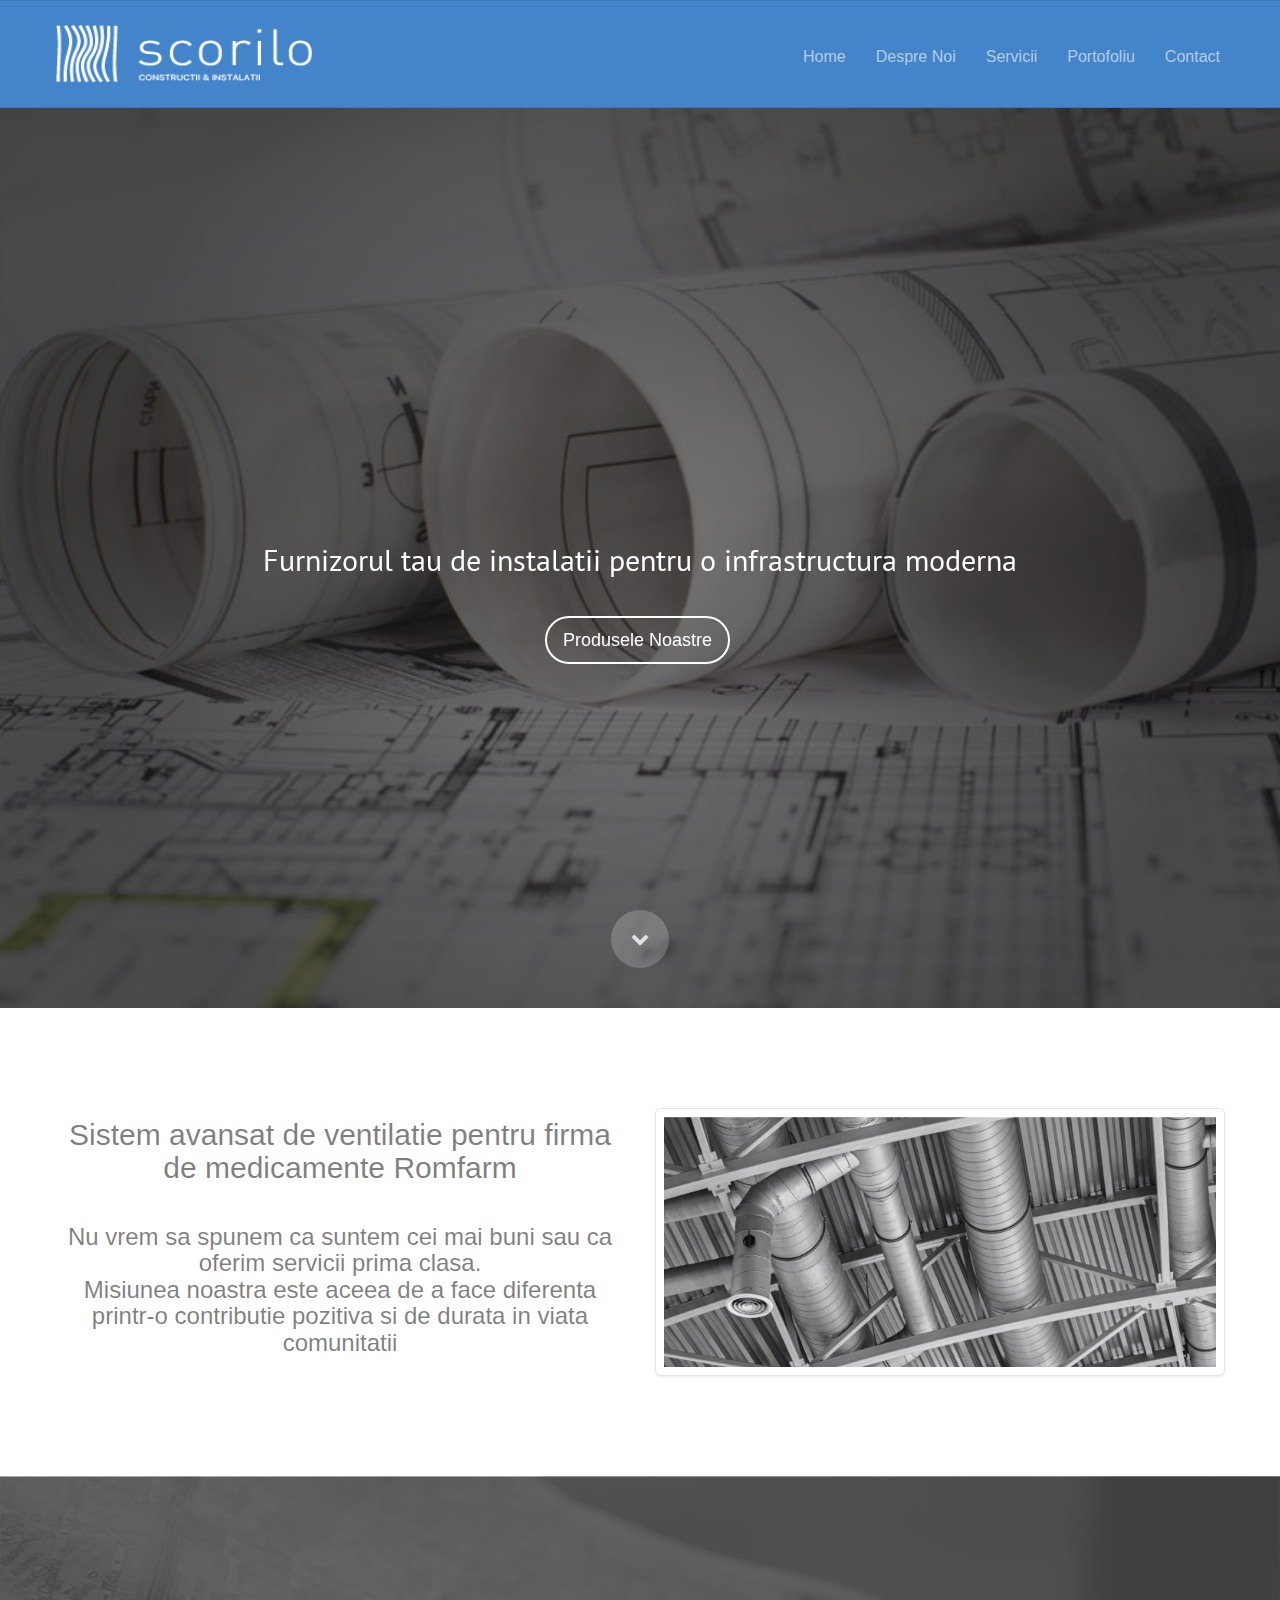
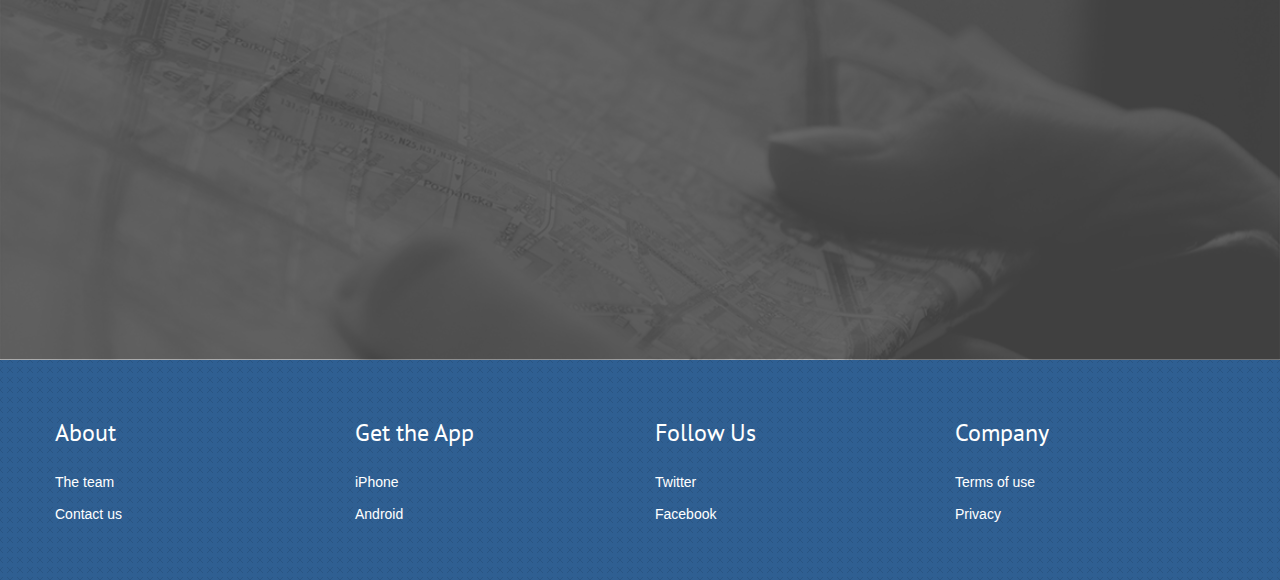
<file: index.html>
<!doctype html>
<html>
<head>
    <meta charset="utf-8">
    <meta name="keywords" content="">
    <meta name="description" content="">
    <meta name="viewport" content="width=device-width, initial-scale=1, user-scalable=0">
    <link rel="shortcut icon" type="image/png" href="favicon.png">
    
	<link rel="stylesheet" type="text/css" href="./css/bootstrap.min.css">
	<link rel="stylesheet" type="text/css" href="style.css">
	<link rel="stylesheet" href="./css/animate.min.css"><link rel="stylesheet" href="./css/font-awesome.min.css"><link href='https://fonts.googleapis.com/css?family=PT+Sans&subset=latin,latin-ext' rel='stylesheet' type='text/css'>
    
	<script src="./js/jquery-2.1.0.min.js"></script>
	<script src="./js/bootstrap.min.js"></script>
	<script src="./js/blocs.min.js"></script>
    <title>Home</title>

    
<!-- Google Analytics -->
 
<!-- Google Analytics END -->
    
</head>
<body>
<!-- Main container -->
<div class="page-container">
    
<!-- bloc-0 -->
<div class="bloc bgc-tufts-blue d-bloc b-divider" id="bloc-0">
	<div class="container bloc-sm">
		<nav class="navbar row">
			<div class="navbar-header">
				<a class="navbar-brand" href="index.html"><img src="img/logo_for_black_header.png" alt="logo" height="58" width="256" /></a>
				<button id="nav-toggle" type="button" class="ui-navbar-toggle navbar-toggle" data-toggle="collapse" data-target=".navbar-1">
					<span class="sr-only">Toggle navigation</span><span class="icon-bar"></span><span class="icon-bar"></span><span class="icon-bar"></span>
				</button>
			</div>
			<div class="collapse navbar-collapse navbar-1 nav-special fullscreen-nav">
				<ul class="site-navigation nav navbar-nav">
					<li>
						<a href="index.html">Home</a>
					</li>
					<li>
						<a href="despre-noi.html">Despre Noi</a>
					</li>
					<li>
						<a href="servicii.html">Servicii</a>
					</li>
					<li>
						<a href="portofoliu.html">Portofoliu</a>
					</li>
					<li>
						<a href="contact.html">Contact</a>
					</li>
				</ul>
			</div>
		</nav>
	</div>
</div>
<!-- bloc-0 END -->

<!-- bloc-1 -->
<div class="bloc bloc-fill-screen bg-first-box-image-min-1 bloc-bg-texture texture-darken bgc-white l-bloc" id="bloc-1">
	<div class="container fill-bloc-top-edge">
		<nav class="navbar row">
			<div class="navbar-header">
				<button id="nav-toggle" type="button" class="ui-navbar-toggle navbar-toggle" data-toggle="collapse" data-target=".navbar-1">
					<span class="sr-only">Toggle navigation</span><span class="icon-bar"></span><span class="icon-bar"></span><span class="icon-bar"></span>
				</button>
			</div>
			<div class="collapse navbar-collapse navbar-1">
			</div>
		</nav>
	</div>
	<div class="container">
		<div class="row">
			<div class="col-sm-12">
				<h1 class="text-center mountain-hero-text animated fadeInUp ">
					<br>
				</h1>
				<h3 class="text-center mg-lg mountain-hero-text-sub animated fadeInUp animDelay06, .animDelay04-hvr  tc-white">
					Furnizorul tau de instalatii pentru&nbsp;o infrastructura moderna<br>
				</h3>
				<div class="text-center">
					<a href="portofoliu.html" class="btn animated fadeIn animDelay1 btn-wire btn-rd btn-lg wire-btn-white">Produsele Noastre<br></a>
				</div>
			</div>
		</div>
	</div>
	<div class="container fill-bloc-bottom-edge">
		<div class="row">
			<div class="col-sm-12">
				<a id="scroll-hero" class="blocs-hero-btn-dwn" href="#"><span class="fa fa-chevron-down"></span></a>
			</div>
		</div>
	</div>
</div>
<!-- bloc-1 END -->

<!-- bloc-2 -->
<div class="bloc bgc-white l-bloc" id="bloc-2">
	<div class="container bloc-lg">
		<div class="row">
			<div class="col-sm-6 col-sm-push-6">
				<img src="img/scorilo_slide-min.jpg" class="img-responsive img-frame-md" />
			</div>
			<div class="col-sm-6 col-sm-pull-6">
				<h2 class="mg-lg text-center">
					Sistem avansat de ventilatie pentru firma de medicamente Romfarm
				</h2>
				<h3 class="mg-sm text-center">
					Nu vrem sa spunem ca suntem cei mai buni sau ca oferim servicii prima clasa.<br>Misiunea noastra este aceea de a face diferenta printr-o contributie pozitiva si de durata in viata comunitatii
				</h3>
			</div>
		</div>
	</div>
</div>
<!-- bloc-2 END -->

<!-- ScrollToTop Button -->
<a class="bloc-button btn btn-d scrollToTop" onclick="scrollToTarget('1')"><span class="fa fa-chevron-up"></span></a>
<!-- ScrollToTop Button END-->


<!-- Footer - bloc-22 -->
<div class="bloc bg-map-overlay bloc-bg-texture texture-darken b-divider bgc-white l-bloc" id="bloc-22">
	<div class="container bloc-lg">
		<div class="row">
			<div class="col-xs-12 col-md-8 col-md-offset-2">
				<h3 class="statement-bloc-text animated vanishIn  tc-white">
					Lucram cu pasiune in domeniul instalatiilor din 2007, acoperind totul de la instalatii sanitare, de incalzire, climatizare, ventilare, electronice, gaze naturale si canalizare <br><br>De fiecare data, reusim sa<br>venim in intampinarea nevoilor afacerii tale cu o gama larga de servicii. Personalul nostru calificat e gata sa raspunda intotdeauna cu promptitudine la nevoile si cerintelor afacerii tale <br><br>
				</h3>
			</div>
		</div>
	</div>
</div>
<!-- Footer - bloc-22 END -->

<!-- Footer - bloc-23 -->
<div class="bloc bg-crosses-l-bg bg-repeat bgc-lapis-lazuli d-bloc" id="bloc-23">
	<div class="container bloc-md">
		<div class="row">
			<div class="col-sm-3">
				<h3 class="mg-md bloc-mob-center-text  tc-white">
					About
				</h3><a href="index.html" class="a-btn a-block bloc-mob-center-text ltc-white">The team</a><a href="index.html" class="a-btn a-block bloc-mob-center-text ltc-white">Contact us</a>
			</div>
			<div class="col-sm-3">
				<h3 class="mg-md bloc-mob-center-text  tc-white">
					Get the App
				</h3><a href="index.html" class="a-btn a-block bloc-mob-center-text ltc-white">iPhone</a><a href="index.html" class="a-btn a-block bloc-mob-center-text ltc-white">Android</a>
			</div>
			<div class="col-sm-3">
				<h3 class="mg-md bloc-mob-center-text  tc-white">
					Follow Us
				</h3><a href="index.html" class="a-btn a-block bloc-mob-center-text ltc-white">Twitter</a><a href="index.html" class="a-btn a-block bloc-mob-center-text ltc-white">Facebook</a>
			</div>
			<div class="col-sm-3">
				<h3 class="mg-md bloc-mob-center-text  tc-white">
					Company
				</h3><a href="index.html" class="a-btn a-block bloc-mob-center-text ltc-white">Terms of use</a><a href="index.html" class="a-btn a-block bloc-mob-center-text ltc-white">Privacy</a>
			</div>
		</div>
	</div>
</div>
<!-- Footer - bloc-23 END -->

</div>
<!-- Main container END -->
    

</body>
</html>
</file>
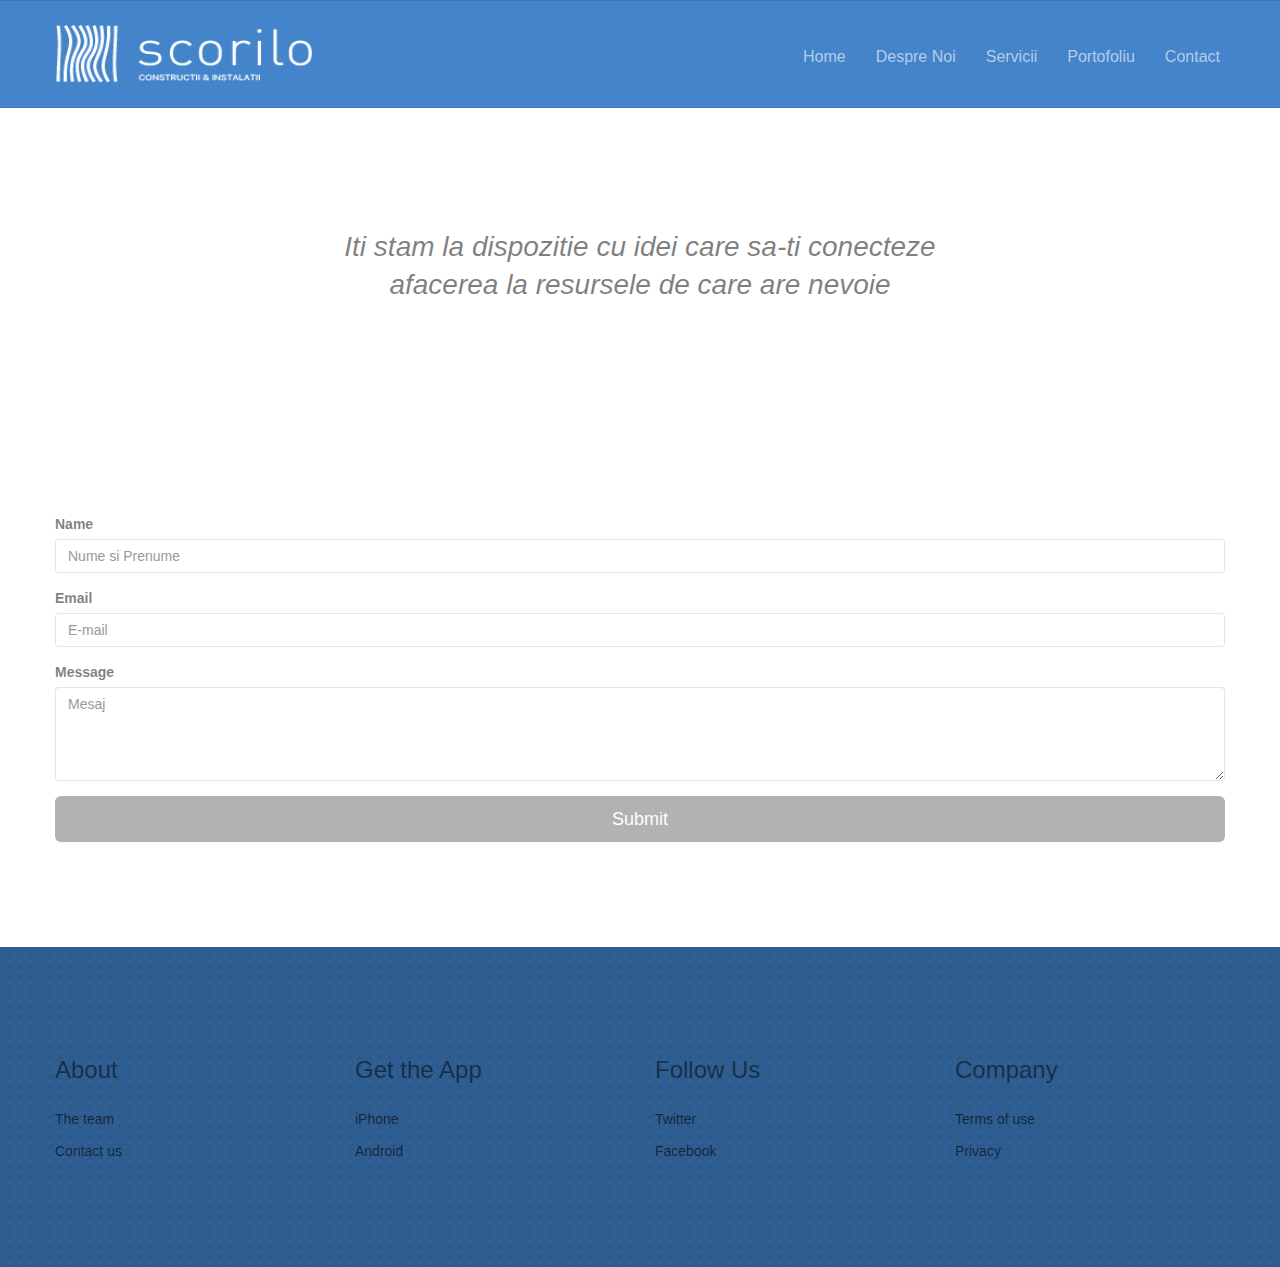
<file: contact.html>
<!doctype html>
<html>
<head>
    <meta charset="utf-8">
    <meta name="keywords" content="">
    <meta name="description" content="">
    <meta name="viewport" content="width=device-width, initial-scale=1, user-scalable=0">
    <link rel="shortcut icon" type="image/png" href="favicon.png">
    
	<link rel="stylesheet" type="text/css" href="./css/bootstrap.min.css">
	<link rel="stylesheet" type="text/css" href="style.css">
	<link rel="stylesheet" href="./css/animate.min.css"><link rel="stylesheet" href="./css/font-awesome.min.css"><link href='https://fonts.googleapis.com/css?family=PT+Sans&subset=latin,latin-ext' rel='stylesheet' type='text/css'>
    
	<script src="./js/jquery-2.1.0.min.js"></script>
	<script src="./js/bootstrap.min.js"></script>
	<script src="./js/blocs.min.js"></script>
	<script src="./js/jqBootstrapValidation.js"></script>
	<script src="./js/formHandler.js"></script>
    <title>Contact</title>

    
<!-- Google Analytics -->
 
<!-- Google Analytics END -->
    
</head>
<body>
<!-- Main container -->
<div class="page-container">
    
<!-- bloc-0 -->
<div class="bloc bgc-tufts-blue d-bloc b-divider" id="bloc-0">
	<div class="container bloc-sm">
		<nav class="navbar row">
			<div class="navbar-header">
				<a class="navbar-brand" href="index.html"><img src="img/logo_for_black_header.png" alt="logo" height="58" width="256" /></a>
				<button id="nav-toggle" type="button" class="ui-navbar-toggle navbar-toggle" data-toggle="collapse" data-target=".navbar-1">
					<span class="sr-only">Toggle navigation</span><span class="icon-bar"></span><span class="icon-bar"></span><span class="icon-bar"></span>
				</button>
			</div>
			<div class="collapse navbar-collapse navbar-1 nav-special fullscreen-nav">
				<ul class="site-navigation nav navbar-nav">
					<li>
						<a href="index.html">Home</a>
					</li>
					<li>
						<a href="despre-noi.html">Despre Noi</a>
					</li>
					<li>
						<a href="servicii.html">Servicii</a>
					</li>
					<li>
						<a href="portofoliu.html">Portofoliu</a>
					</li>
					<li>
						<a href="contact.html">Contact</a>
					</li>
				</ul>
			</div>
		</nav>
	</div>
</div>
<!-- bloc-0 END -->

<!-- bloc-19 -->
<div class="bloc bgc-white l-bloc" id="bloc-19">
	<div class="container bloc-lg">
		<div class="row">
			<div class="col-xs-12 col-md-8 col-md-offset-2">
				<h3 class="statement-bloc-text">
					Iti stam la dispozitie cu idei care sa-ti conecteze<br>afacerea la resursele de care are nevoie<br>
				</h3>
			</div>
		</div>
	</div>
</div>
<!-- bloc-19 END -->

<!-- bloc-20 -->
<div class="bloc bgc-white l-bloc" id="bloc-20">
	<div class="container bloc-lg">
		<div class="row">
			<div class="col-sm-12">
				<form id="form_1" novalidate success-msg="Your message has been sent." fail-msg="Sorry it seems that our mail server is not responding, Sorry for the inconvenience!">
					<div class="form-group">
						<label>
							Name
						</label>
						<input id="name" class="form-control" required placeholder="Nume si Prenume" />
					</div>
					<div class="form-group">
						<label>
							Email
						</label>
						<input id="email" class="form-control" type="email" required placeholder="E-mail" />
					</div>
					<div class="form-group">
						<label>
							Message
						</label><textarea id="message" class="form-control" rows="4" cols="50" required placeholder="Mesaj"></textarea>
					</div> 
					<button class="bloc-button btn btn-d btn-lg btn-block" type="submit">
						Submit
					</button>
				</form>
			</div>
		</div>
	</div>
</div>
<!-- bloc-20 END -->

<!-- bloc-21 -->
<div class="bloc bgc-lapis-lazuli bg-crosses-l-bg l-bloc bg-repeat " id="bloc-21">
	<div class="container bloc-lg">
		<div class="row">
			<div class="col-sm-3">
				<h3 class="mg-md bloc-mob-center-text">
					About
				</h3><a href="index.html" class="a-btn a-block bloc-mob-center-text">The team</a><a href="index.html" class="a-btn a-block bloc-mob-center-text">Contact us</a>
			</div>
			<div class="col-sm-3">
				<h3 class="mg-md bloc-mob-center-text">
					Get the App
				</h3><a href="index.html" class="a-btn a-block bloc-mob-center-text">iPhone</a><a href="index.html" class="a-btn a-block bloc-mob-center-text">Android</a>
			</div>
			<div class="col-sm-3">
				<h3 class="mg-md bloc-mob-center-text">
					Follow Us
				</h3><a href="index.html" class="a-btn a-block bloc-mob-center-text">Twitter</a><a href="index.html" class="a-btn a-block bloc-mob-center-text">Facebook</a>
			</div>
			<div class="col-sm-3">
				<h3 class="mg-md bloc-mob-center-text">
					Company
				</h3><a href="index.html" class="a-btn a-block bloc-mob-center-text">Terms of use</a><a href="index.html" class="a-btn a-block bloc-mob-center-text">Privacy</a>
			</div>
		</div>
	</div>
</div>
<!-- bloc-21 END -->

<!-- ScrollToTop Button -->
<a class="bloc-button btn btn-d scrollToTop" onclick="scrollToTarget('1')"><span class="fa fa-chevron-up"></span></a>
<!-- ScrollToTop Button END-->


</div>
<!-- Main container END -->
    

</body>
</html>
</file>
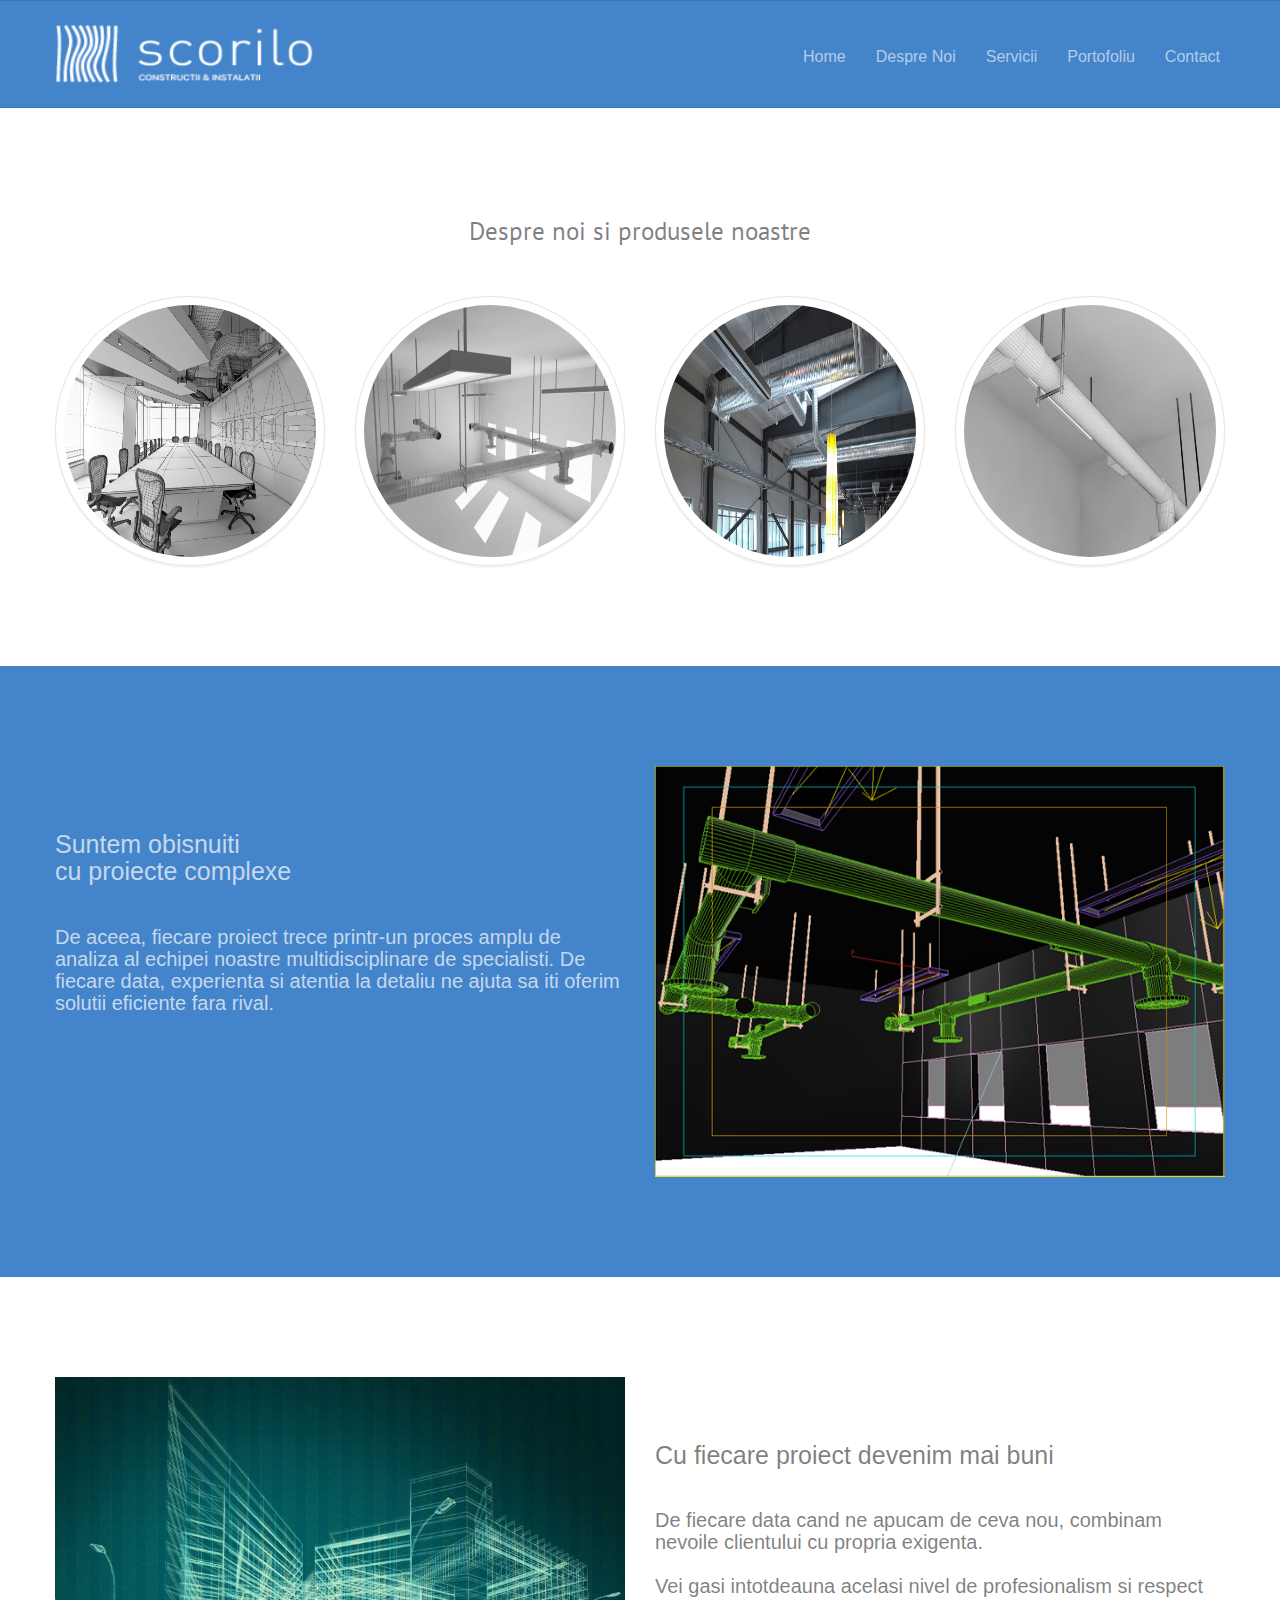
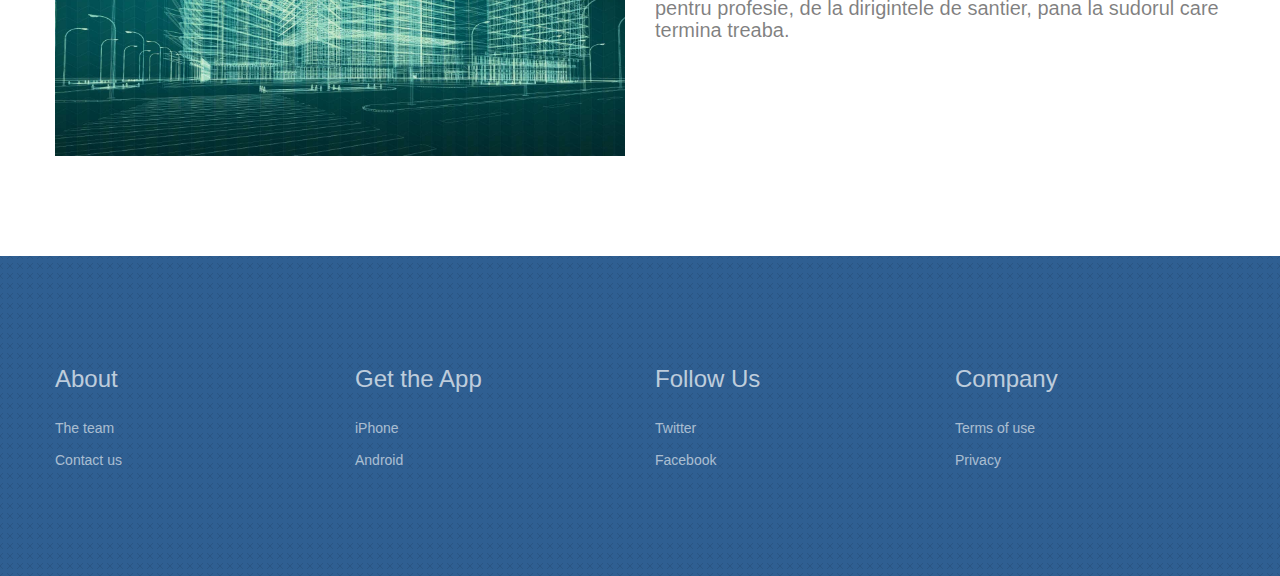
<file: despre-noi.html>
<!doctype html>
<html>
<head>
    <meta charset="utf-8">
    <meta name="keywords" content="">
    <meta name="description" content="">
    <meta name="viewport" content="width=device-width, initial-scale=1, user-scalable=0">
    <link rel="shortcut icon" type="image/png" href="favicon.png">
    
	<link rel="stylesheet" type="text/css" href="./css/bootstrap.min.css">
	<link rel="stylesheet" type="text/css" href="style.css">
	<link rel="stylesheet" href="./css/animate.min.css"><link rel="stylesheet" href="./css/font-awesome.min.css"><link href='https://fonts.googleapis.com/css?family=PT+Sans&subset=latin,latin-ext' rel='stylesheet' type='text/css'>
    
	<script src="./js/jquery-2.1.0.min.js"></script>
	<script src="./js/bootstrap.min.js"></script>
	<script src="./js/blocs.min.js"></script>
    <title>Despre-Noi</title>

    
<!-- Google Analytics -->
 
<!-- Google Analytics END -->
    
</head>
<body>
<!-- Main container -->
<div class="page-container">
    
<!-- bloc-3 -->
<div class="bloc b-divider bgc-tufts-blue d-bloc" id="bloc-3">
	<div class="container bloc-sm">
		<nav class="navbar row">
			<div class="navbar-header">
				<a class="navbar-brand animated zoomIn" href="index.html"><img src="img/logo_for_black_header.png" height="58" width="256" /></a>
				<button id="nav-toggle" type="button" class="ui-navbar-toggle navbar-toggle" data-toggle="collapse" data-target=".navbar-1">
					<span class="sr-only">Toggle navigation</span><span class="icon-bar"></span><span class="icon-bar"></span><span class="icon-bar"></span>
				</button>
			</div>
			<div class="collapse navbar-collapse navbar-1">
				<ul class="site-navigation nav navbar-nav">
					<li>
						<a href="index.html">Home</a>
					</li>
					<li>
						<a href="despre-noi.html">Despre Noi</a>
					</li>
					<li>
						<a href="servicii.html">Servicii</a>
					</li>
					<li>
						<a href="portofoliu.html">Portofoliu</a>
					</li>
					<li>
						<a href="contact.html">Contact</a>
					</li>
				</ul>
			</div>
		</nav>
	</div>
</div>
<!-- bloc-3 END -->

<!-- bloc-4 -->
<div class="bloc bgc-white l-bloc" id="bloc-4">
	<div class="container bloc-lg">
		<div class="row">
			<div class="col-sm-12">
				<h2 class="text-center mg-md ">
					Despre noi si produsele noastre
				</h2>
			</div>
		</div>
		<div class="row voffset">
			<div class="col-sm-3">
				<a href="#" data-lightbox="img/nr_AI40_004_wires_149.jpg" data-caption="Image description" data-gallery-id="gallery-1"><img src="img/nr_AI40_004_wires_149.jpg" class="img-circle img-frame-rd-md" height="270" width="270" alt="Sistem ventilatie" /></a>
			</div>
			<div class="col-sm-3">
				<a href="#" data-lightbox="img/ventilation-system-3d-model-max.jpg" data-caption="Image description" data-gallery-id="gallery-1"><img src="img/ventilation-system-3d-model-max.jpg" class="img-circle img-frame-rd-md animDelay02" width="270" height="270" alt="Sistem ventilatie" /></a>
			</div>
			<div class="col-sm-3">
				<a href="#" data-lightbox="img/start-ventilation-940x355.jpg" data-caption="Image description" data-gallery-id="gallery-1"><img src="img/start-ventilation-940x355.jpg" class="img-circle img-frame-rd-md flip-hvr animDelay04" height="270" width="270" alt="Sistem ventilatie" /></a>
			</div>
			<div class="col-sm-3">
				<a href="#" data-lightbox="img/ventilation-system-3d-model-max-2.jpg" data-caption="Image description" data-gallery-id="gallery-1"><img src="img/ventilation-system-3d-model-max-2.jpg" class="img-circle img-frame-rd-md shake-hvr animDelay06" width="270" height="270" alt="Sistem ventilatie" /></a>
			</div>
		</div>
	</div>
</div>
<!-- bloc-4 END -->

<!-- bloc-5 -->
<div class="bloc bgc-tufts-blue d-bloc" id="bloc-5">
	<div class="container bloc-lg">
		<div class="row">
			<div class="col-sm-6 col-sm-push-6">
				<img src="img/s501577404995205953_p566_i12_w640.jpeg" class="image-resize-mode" height="411" width="570" />
			</div>
			<div class="col-sm-6 col-sm-pull-6">
				<h2 class="mg-lg text-left ">
					<br> <br>Suntem obisnuiti<br>cu proiecte complexe<br>
				</h2>
				<h3 class="mg-sm text-left ">
					De aceea, fiecare proiect trece printr-un proces amplu de analiza al echipei noastre multidisciplinare de specialisti. De fiecare data, experienta si atentia la detaliu ne ajuta sa iti oferim solutii eficiente fara rival.
				</h3>
			</div>
		</div>
	</div>
</div>
<!-- bloc-5 END -->

<!-- bloc-6 -->
<div class="bloc bgc-white l-bloc" id="bloc-6">
	<div class="container bloc-lg">
		<div class="row">
			<div class="col-sm-6">
				<img src="img/background-plan.jpg" class="img-responsive" />
			</div>
			<div class="col-sm-6">
				<h2 class="mg-lg ">
					<br> <br>Cu fiecare proiect&nbsp;devenim mai buni<br>
				</h2>
				<h3 class="mg-sm ">
					De fiecare data cand ne apucam de ceva nou, combinam nevoile clientului cu propria exigenta. <br> <br>Vei gasi intotdeauna acelasi nivel de profesionalism si respect pentru profesie, de la dirigintele de santier, pana la sudorul care termina treaba.
				</h3>
			</div>
		</div>
	</div>
</div>
<!-- bloc-6 END -->

<!-- bloc-7 -->
<div class="bloc bg-crosses-l-bg bg-repeat bgc-lapis-lazuli d-bloc" id="bloc-7">
	<div class="container bloc-lg">
		<div class="row">
			<div class="col-sm-3">
				<h3 class="mg-md bloc-mob-center-text">
					About
				</h3><a href="index.html" class="a-btn a-block bloc-mob-center-text">The team</a><a href="index.html" class="a-btn a-block bloc-mob-center-text">Contact us</a>
			</div>
			<div class="col-sm-3">
				<h3 class="mg-md bloc-mob-center-text">
					Get the App
				</h3><a href="index.html" class="a-btn a-block bloc-mob-center-text">iPhone</a><a href="index.html" class="a-btn a-block bloc-mob-center-text">Android</a>
			</div>
			<div class="col-sm-3">
				<h3 class="mg-md bloc-mob-center-text">
					Follow Us
				</h3><a href="index.html" class="a-btn a-block bloc-mob-center-text">Twitter</a><a href="index.html" class="a-btn a-block bloc-mob-center-text">Facebook</a>
			</div>
			<div class="col-sm-3">
				<h3 class="mg-md bloc-mob-center-text">
					Company
				</h3><a href="index.html" class="a-btn a-block bloc-mob-center-text">Terms of use</a><a href="index.html" class="a-btn a-block bloc-mob-center-text">Privacy</a>
			</div>
		</div>
	</div>
</div>
<!-- bloc-7 END -->

<!-- ScrollToTop Button -->
<a class="bloc-button btn btn-d scrollToTop" onclick="scrollToTarget('1')"><span class="fa fa-chevron-up"></span></a>
<!-- ScrollToTop Button END-->


</div>
<!-- Main container END -->
    

</body>
</html>
</file>
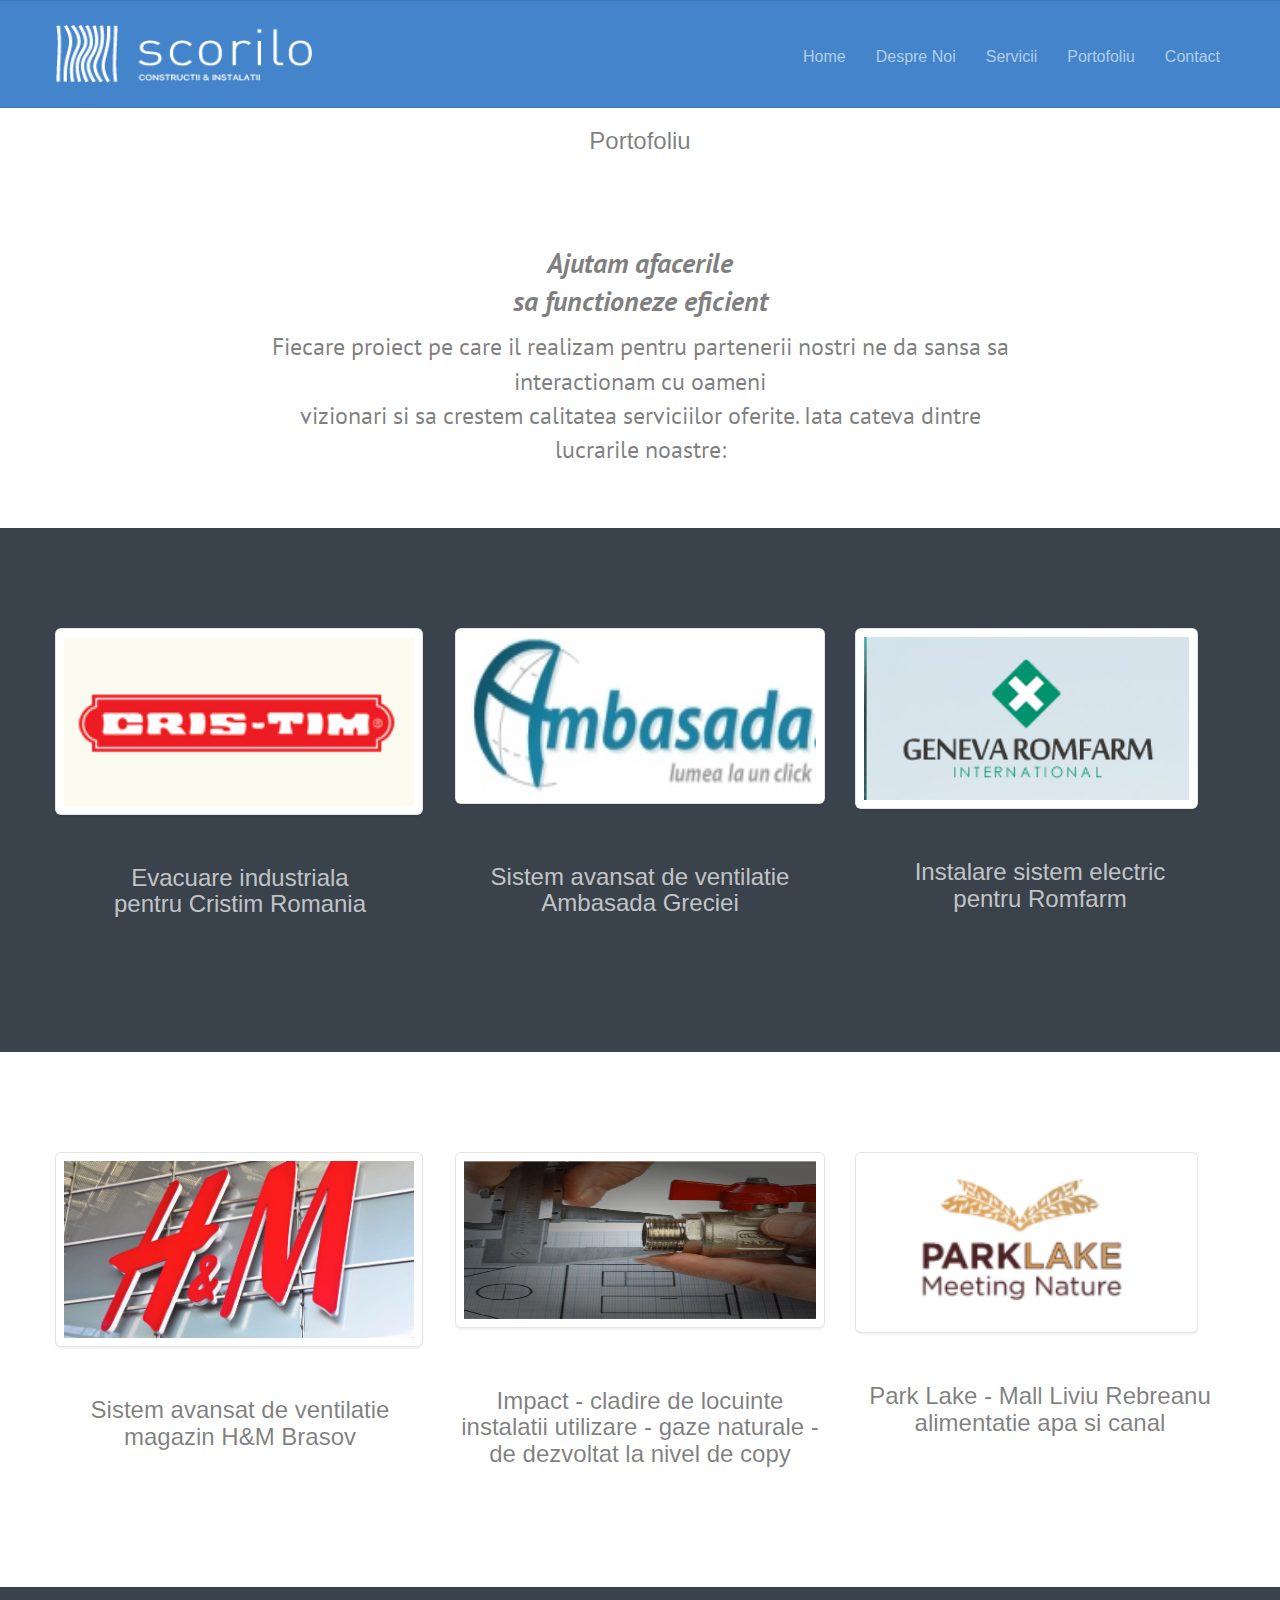
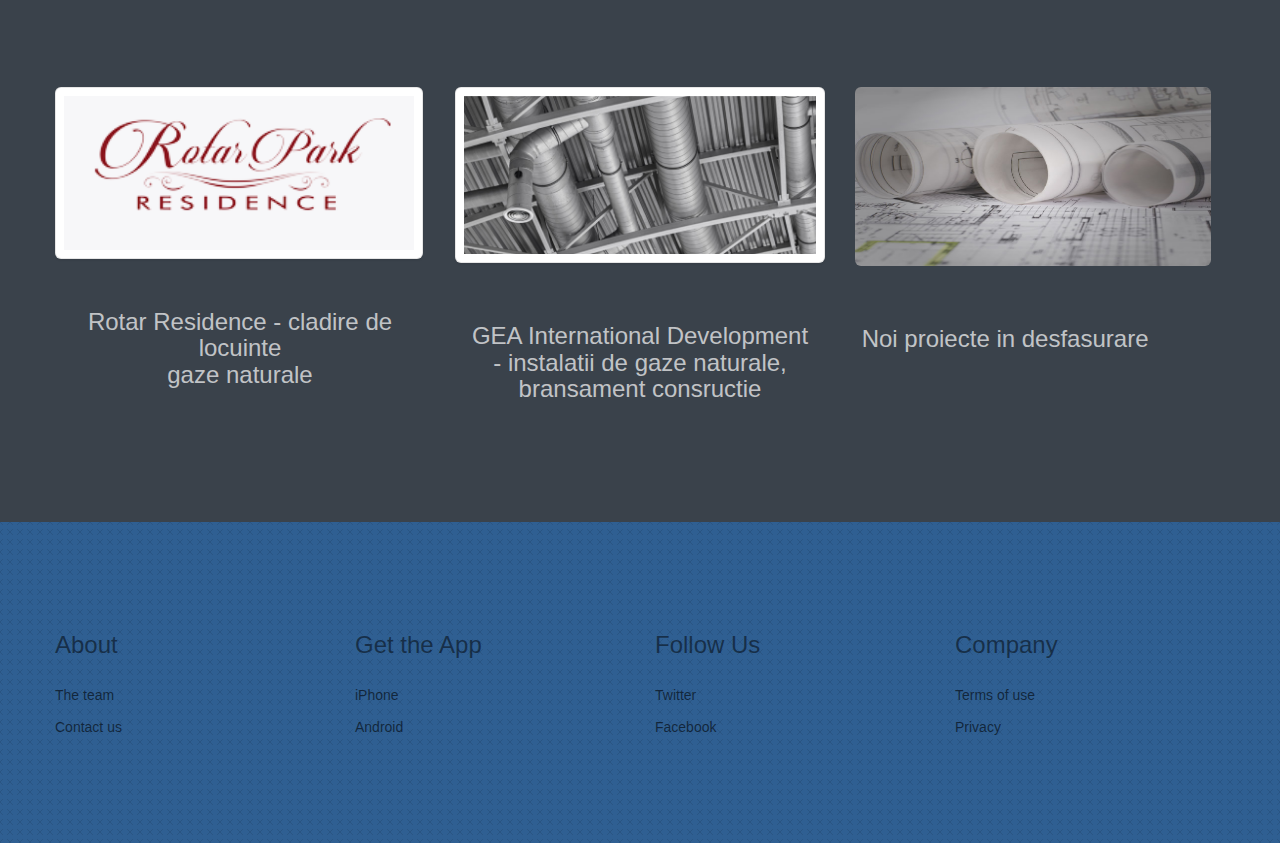
<file: portofoliu.html>
<!doctype html>
<html>
<head>
    <meta charset="utf-8">
    <meta name="keywords" content="">
    <meta name="description" content="">
    <meta name="viewport" content="width=device-width, initial-scale=1, user-scalable=0">
    <link rel="shortcut icon" type="image/png" href="favicon.png">
    
	<link rel="stylesheet" type="text/css" href="./css/bootstrap.min.css">
	<link rel="stylesheet" type="text/css" href="style.css">
	<link rel="stylesheet" href="./css/animate.min.css"><link rel="stylesheet" href="./css/font-awesome.min.css"><link href='https://fonts.googleapis.com/css?family=PT+Sans&subset=latin,latin-ext' rel='stylesheet' type='text/css'>
    
	<script src="./js/jquery-2.1.0.min.js"></script>
	<script src="./js/bootstrap.min.js"></script>
	<script src="./js/blocs.min.js"></script>
    <title>Portofoliu</title>

    
<!-- Google Analytics -->
 
<!-- Google Analytics END -->
    
</head>
<body>
<!-- Main container -->
<div class="page-container">
    
<!-- bloc-0 -->
<div class="bloc bgc-tufts-blue d-bloc b-divider" id="bloc-0">
	<div class="container bloc-sm">
		<nav class="navbar row">
			<div class="navbar-header">
				<a class="navbar-brand" href="index.html"><img src="img/logo_for_black_header.png" alt="logo" height="58" width="256" /></a>
				<button id="nav-toggle" type="button" class="ui-navbar-toggle navbar-toggle" data-toggle="collapse" data-target=".navbar-1">
					<span class="sr-only">Toggle navigation</span><span class="icon-bar"></span><span class="icon-bar"></span><span class="icon-bar"></span>
				</button>
			</div>
			<div class="collapse navbar-collapse navbar-1 nav-special fullscreen-nav">
				<ul class="site-navigation nav navbar-nav">
					<li>
						<a href="index.html">Home</a>
					</li>
					<li>
						<a href="despre-noi.html">Despre Noi</a>
					</li>
					<li>
						<a href="servicii.html">Servicii</a>
					</li>
					<li>
						<a href="portofoliu.html">Portofoliu</a>
					</li>
					<li>
						<a href="contact.html">Contact</a>
					</li>
				</ul>
			</div>
		</nav>
	</div>
</div>
<!-- bloc-0 END -->

<!-- bloc-13 -->
<div class="bloc bgc-white l-bloc" id="bloc-13">
	<div class="container bloc-sm">
		<div class="row">
			<div class="col-sm-12">
				<h3 class="text-center mg-clear">
					Portofoliu
				</h3>
			</div>
		</div>
	</div>
</div>
<!-- bloc-13 END -->

<!-- bloc-14 -->
<div class="bloc bgc-white l-bloc" id="bloc-14">
	<div class="container bloc-md">
		<div class="row">
			<div class="col-xs-12 col-md-8 col-md-offset-2">
				<h3 class="statement-bloc-text ">
					<strong>Ajutam afacerile<br>sa functioneze eficient</strong><br>
				</h3>
				<p class="text-center ">
					Fiecare proiect pe care il realizam pentru partenerii nostri ne da sansa sa interactionam cu oameni<br>vizionari si sa crestem calitatea serviciilor oferite. Iata cateva dintre lucrarile noastre:<br>
				</p>
			</div>
		</div>
	</div>
</div>
<!-- bloc-14 END -->

<!-- bloc-15 -->
<div class="bloc bg-repeat bgc-charcoal d-bloc" id="bloc-15">
	<div class="container bloc-lg">
		<div class="row">
			<div class="col-sm-4">
				<img src="img/Screen%20Shot%202017-02-17%20at%2011.34.40%20PM.png" class="img-responsive mg-lg img-frame-md" height="179" width="368" />
				<h3 class="mg-md text-center">
					Evacuare industriala<br>pentru Cristim Romania<br>
				</h3>
			</div>
			<div class="col-sm-4">
				<img src="img/Screen%20Shot%202017-02-17%20at%2011.33.17%20PM.png" class="mg-lg img-frame-md" height="176" width="370" />
				<h3 class="mg-md text-center">
					Sistem avansat de ventilatie<br>Ambasada Greciei<br>
				</h3>
			</div>
			<div class="col-sm-4">
				<img src="img/Screen%20Shot%202017-02-17%20at%2011.29.32%20PM.png" class="img-responsive mg-lg img-frame-md" height="170" width="343" />
				<h3 class="text-center mg-lg">
					Instalare sistem electric<br>pentru Romfarm<br>
				</h3>
			</div>
		</div>
	</div>
</div>
<!-- bloc-15 END -->

<!-- bloc-16 -->
<div class="bloc bgc-white l-bloc" id="bloc-16">
	<div class="container bloc-lg">
		<div class="row">
			<div class="col-sm-4">
				<img src="img/Screen%20Shot%202017-02-18%20at%2012.03.47%20AM.png" class="img-responsive mg-lg img-frame-md" height="179" width="368" />
				<h3 class="mg-md text-center">
					Sistem avansat de ventilatie<br>magazin H&amp;M Brasov<br>
				</h3>
			</div>
			<div class="col-sm-4">
				<img src="img/evacuare_industriala_bg-min.jpg" class="mg-lg img-frame-md" height="176" width="370" />
				<h3 class="mg-md text-center">
					Impact - cladire de locuinte<br>instalatii utilizare - gaze naturale - de dezvoltat la nivel de copy<br>
				</h3>
			</div>
			<div class="col-sm-4">
				<img src="img/Screen%20Shot%202017-02-18%20at%2012.07.39%20AM.png" class="img-responsive mg-lg img-frame-md" height="170" width="343" />
				<h3 class="text-center mg-lg">
					Park Lake - Mall Liviu Rebreanu<br>alimentatie apa si canal<br>
				</h3>
			</div>
		</div>
	</div>
</div>
<!-- bloc-16 END -->

<!-- bloc-17 -->
<div class="bloc bgc-charcoal d-bloc" id="bloc-17">
	<div class="container bloc-lg">
		<div class="row">
			<div class="col-sm-4">
				<img src="img/Screen%20Shot%202017-02-18%20at%2012.09.47%20AM.png" class="img-responsive mg-lg img-frame-md" height="179" width="368" />
				<h3 class="mg-md text-center">
					Rotar Residence - cladire de locuinte<br>gaze naturale<br>
				</h3>
			</div>
			<div class="col-sm-4">
				<img src="img/scorilo_slide-min.jpg" class="mg-lg img-frame-md" height="176" width="370" />
				<h3 class="mg-md text-center">
					GEA International Development<br>- instalatii de gaze naturale, bransament consructie<br>
				</h3>
			</div>
			<div class="col-sm-4">
				<img src="img/first_box_image-min-1.jpg" class="mg-lg img-rd" height="179" width="356" />
				<h3 class="mg-md">
					&nbsp;Noi proiecte in desfasurare
				</h3>
			</div>
		</div>
	</div>
</div>
<!-- bloc-17 END -->

<!-- bloc-18 -->
<div class="bloc bgc-lapis-lazuli bg-crosses-l-bg l-bloc bg-repeat" id="bloc-18">
	<div class="container bloc-lg">
		<div class="row">
			<div class="col-sm-3">
				<h3 class="mg-md bloc-mob-center-text">
					About
				</h3><a href="index.html" class="a-btn a-block bloc-mob-center-text">The team</a><a href="index.html" class="a-btn a-block bloc-mob-center-text">Contact us</a>
			</div>
			<div class="col-sm-3">
				<h3 class="mg-md bloc-mob-center-text">
					Get the App
				</h3><a href="index.html" class="a-btn a-block bloc-mob-center-text">iPhone</a><a href="index.html" class="a-btn a-block bloc-mob-center-text">Android</a>
			</div>
			<div class="col-sm-3">
				<h3 class="mg-md bloc-mob-center-text">
					Follow Us
				</h3><a href="index.html" class="a-btn a-block bloc-mob-center-text">Twitter</a><a href="index.html" class="a-btn a-block bloc-mob-center-text">Facebook</a>
			</div>
			<div class="col-sm-3">
				<h3 class="mg-md bloc-mob-center-text">
					Company
				</h3><a href="index.html" class="a-btn a-block bloc-mob-center-text">Terms of use</a><a href="index.html" class="a-btn a-block bloc-mob-center-text">Privacy</a>
			</div>
		</div>
	</div>
</div>
<!-- bloc-18 END -->

<!-- ScrollToTop Button -->
<a class="bloc-button btn btn-d scrollToTop" onclick="scrollToTarget('1')"><span class="fa fa-chevron-up"></span></a>
<!-- ScrollToTop Button END-->


</div>
<!-- Main container END -->
    

</body>
</html>
</file>
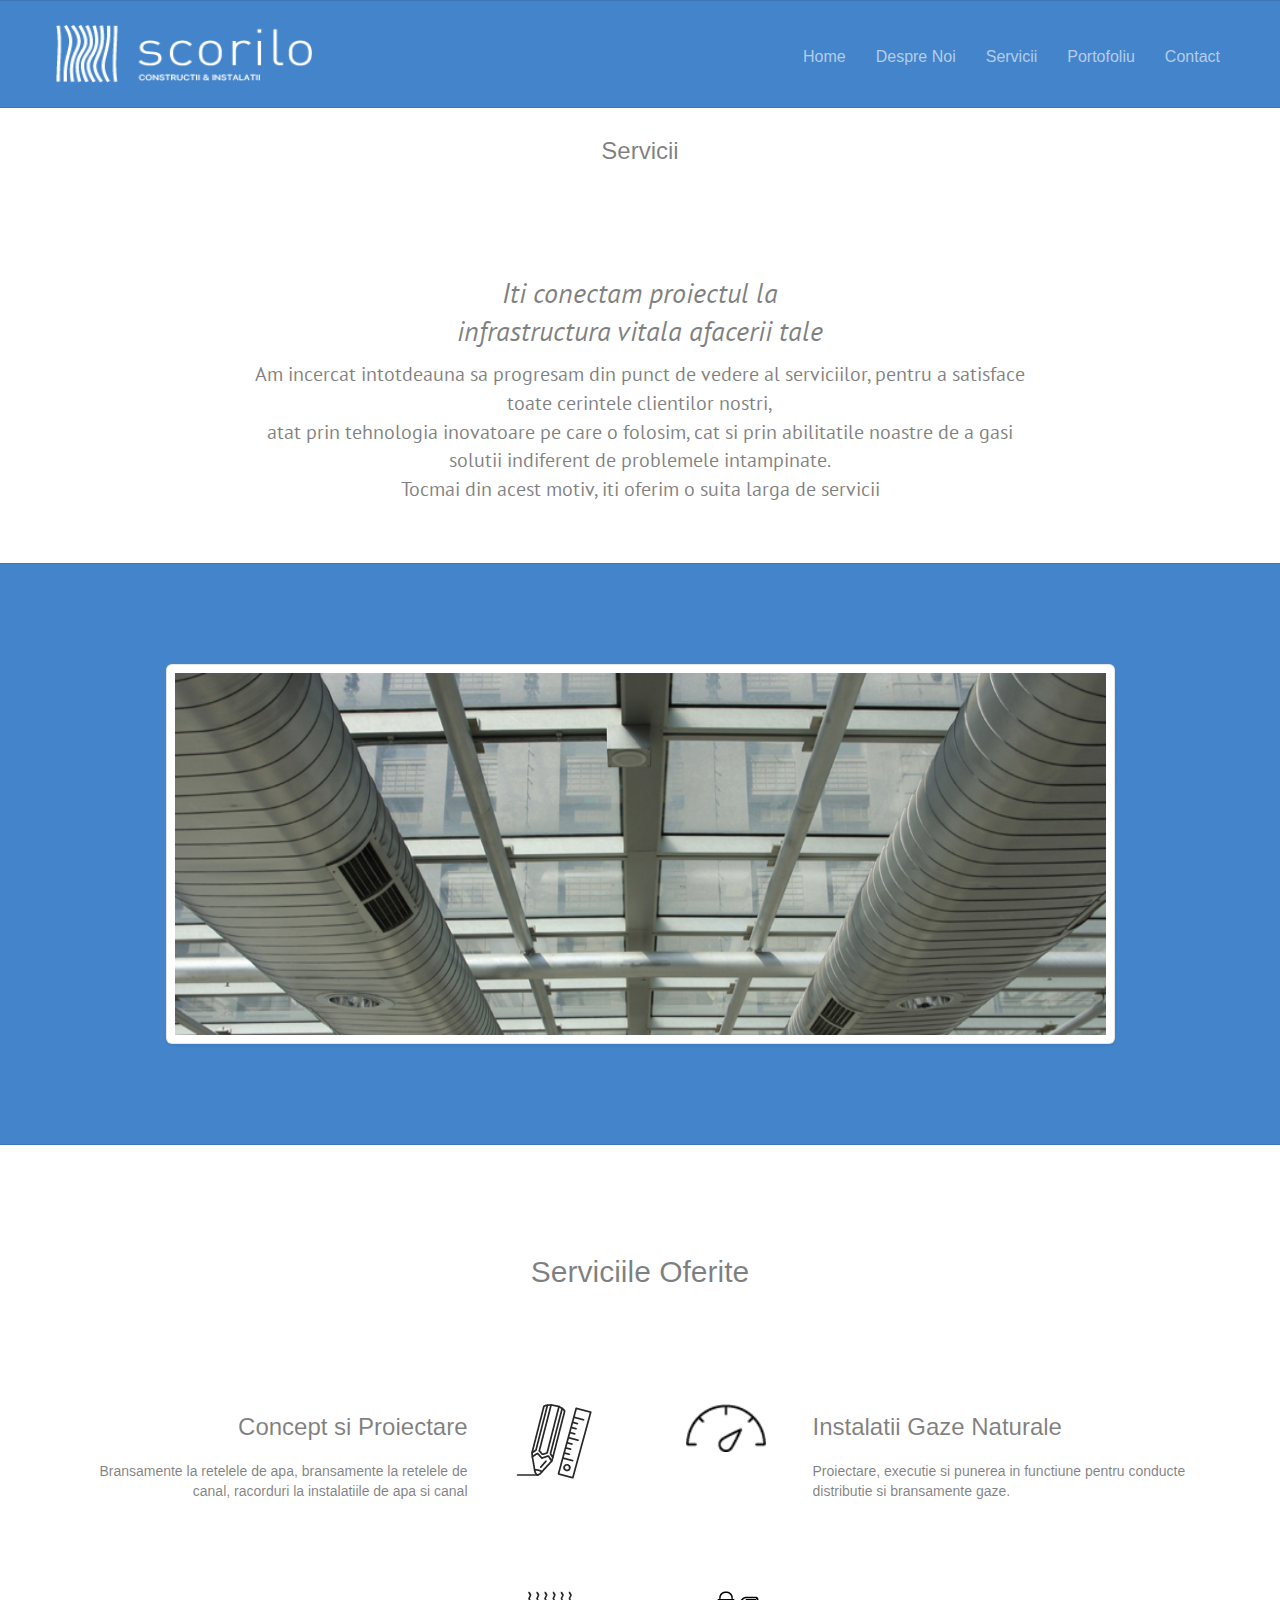
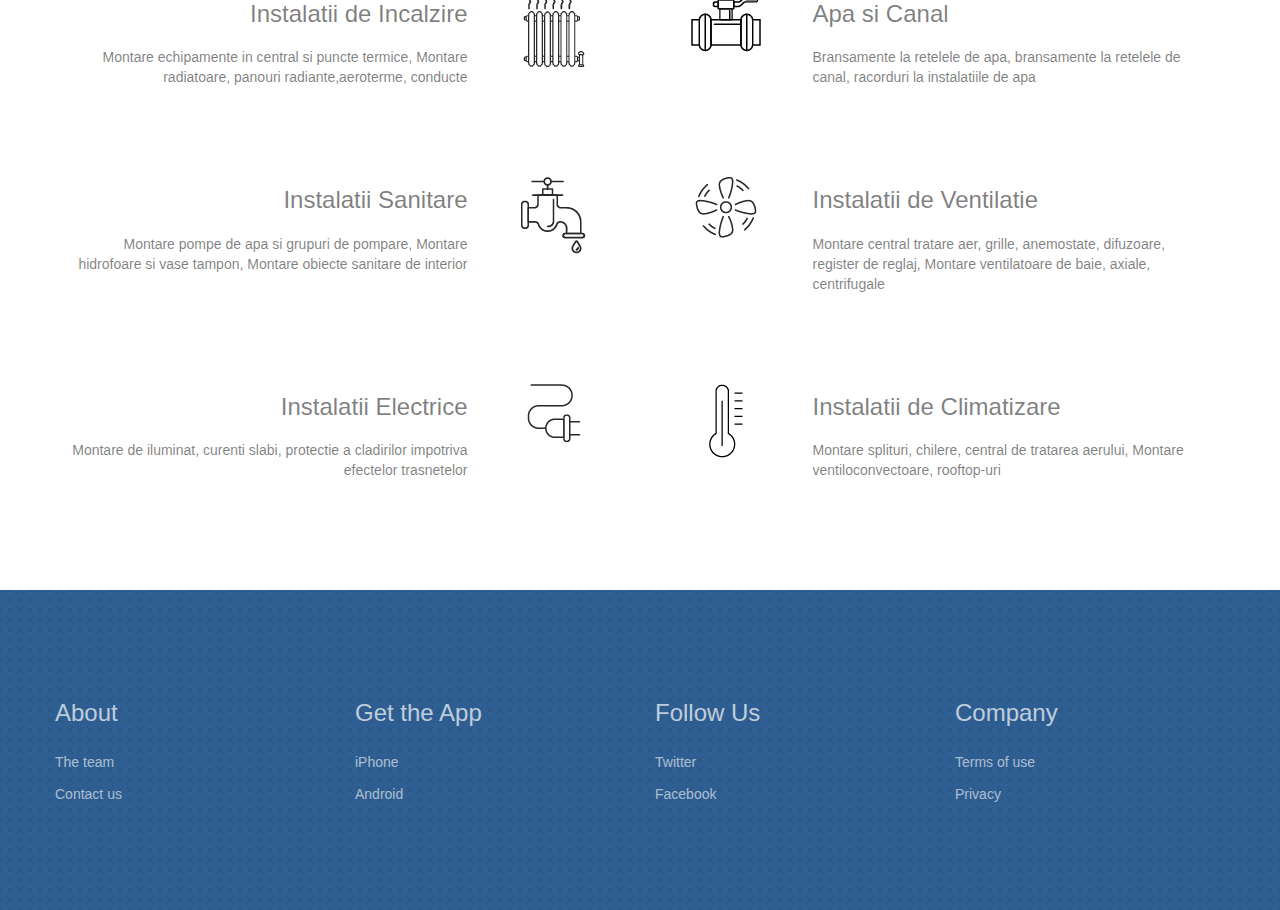
<file: servicii.html>
<!doctype html>
<html>
<head>
    <meta charset="utf-8">
    <meta name="keywords" content="">
    <meta name="description" content="">
    <meta name="viewport" content="width=device-width, initial-scale=1, user-scalable=0">
    <link rel="shortcut icon" type="image/png" href="favicon.png">
    
	<link rel="stylesheet" type="text/css" href="./css/bootstrap.min.css">
	<link rel="stylesheet" type="text/css" href="style.css">
	<link rel="stylesheet" href="./css/animate.min.css"><link rel="stylesheet" href="./css/font-awesome.min.css"><link href='https://fonts.googleapis.com/css?family=PT+Sans&subset=latin,latin-ext' rel='stylesheet' type='text/css'>
    
	<script src="./js/jquery-2.1.0.min.js"></script>
	<script src="./js/bootstrap.min.js"></script>
	<script src="./js/blocs.min.js"></script>
    <title>Servicii</title>

    
<!-- Google Analytics -->
 
<!-- Google Analytics END -->
    
</head>
<body>
<!-- Main container -->
<div class="page-container">
    
<!-- bloc-0 -->
<div class="bloc bgc-tufts-blue d-bloc b-divider" id="bloc-0">
	<div class="container bloc-sm">
		<nav class="navbar row">
			<div class="navbar-header">
				<a class="navbar-brand" href="index.html"><img src="img/logo_for_black_header.png" alt="logo" height="58" width="256" /></a>
				<button id="nav-toggle" type="button" class="ui-navbar-toggle navbar-toggle" data-toggle="collapse" data-target=".navbar-1">
					<span class="sr-only">Toggle navigation</span><span class="icon-bar"></span><span class="icon-bar"></span><span class="icon-bar"></span>
				</button>
			</div>
			<div class="collapse navbar-collapse navbar-1 nav-special fullscreen-nav">
				<ul class="site-navigation nav navbar-nav">
					<li>
						<a href="index.html">Home</a>
					</li>
					<li>
						<a href="despre-noi.html">Despre Noi</a>
					</li>
					<li>
						<a href="servicii.html">Servicii</a>
					</li>
					<li>
						<a href="portofoliu.html">Portofoliu</a>
					</li>
					<li>
						<a href="contact.html">Contact</a>
					</li>
				</ul>
			</div>
		</nav>
	</div>
</div>
<!-- bloc-0 END -->

<!-- bloc-8 -->
<div class="bloc bgc-white l-bloc" id="bloc-8">
	<div class="container bloc-sm">
		<div class="row">
			<div class="col-sm-12">
				<h3 class="mg-md text-center">
					Servicii
				</h3>
			</div>
		</div>
	</div>
</div>
<!-- bloc-8 END -->

<!-- bloc-9 -->
<div class="bloc bgc-white l-bloc" id="bloc-9">
	<div class="container bloc-md">
		<div class="row">
			<div class="col-xs-12 col-md-8 col-md-offset-2">
				<h3 class="statement-bloc-text text-center ">
					Iti conectam proiectul la<br>infrastructura vitala afacerii tale<br>
				</h3>
				<p class="text-center ">
					Am incercat intotdeauna sa progresam din punct de vedere al serviciilor, pentru a satisface toate cerintele clientilor nostri,<br>atat prin tehnologia inovatoare pe care o folosim, cat si prin abilitatile noastre de a gasi solutii indiferent de problemele intampinate.<br>Tocmai din acest motiv, iti oferim o suita larga de servicii<br>
				</p>
			</div>
		</div>
	</div>
</div>
<!-- bloc-9 END -->

<!-- bloc-10 -->
<div class="bloc bgc-tufts-blue d-bloc b-divider" id="bloc-10">
	<div class="container bloc-lg">
		<div class="row">
			<div class="col-sm-12">
				<img src="img/velenties.jpg" class="center-block img-frame-md" height="380" width="949" />
			</div>
		</div>
	</div>
</div>
<!-- bloc-10 END -->

<!-- bloc-11 -->
<div class="bloc feature-list bgc-white l-bloc" id="bloc-11">
	<div class="container bloc-lg">
		<div class="row">
			<div class="col-sm-12">
				<h2 class="text-center mg-md">
					Serviciile Oferite <br> <br><br>
				</h2>
			</div>
		</div>
		<div class="row voffset bgc-white">
			<div class="col-sm-6">
				<div class="col-sm-3 col-md-3 col-sm-push-9">
					<img src="img/concept_proiectare-min.png" class="img-responsive center-block" />
				</div>
				<div class="col-sm-9 col-sm-pull-3">
					<h3 class="text-right mg-md blocs-mob-center-text">
						Concept si Proiectare
					</h3>
					<p class="text-right blocs-mob-center-text">
						Bransamente la retelele de apa, bransamente la retelele de canal, racorduri la instalatiile de apa si canal
					</p>
				</div>
			</div>
			<div class="col-sm-6">
				<div class="col-sm-3">
					<img src="img/instalatii_gaze-min.png" class="center-block mg-lg img-responsive" height="49" width="80" />
				</div>
				<div class="col-sm-9">
					<h3 class="mg-md blocs-mob-center-text">
						Instalatii Gaze Naturale
					</h3>
					<p class="blocs-mob-center-text">
						Proiectare, executie si punerea in functiune pentru conducte distributie si bransamente gaze.
					</p>
				</div>
			</div>
		</div>
		<div class="row voffset-lg bgc-white">
			<div class="col-sm-6">
				<div class="col-sm-3 col-md-3 col-sm-push-9">
					<img src="img/instalatii_incalzire-min.png" class="img-responsive center-block" />
				</div>
				<div class="col-sm-9 col-sm-pull-3">
					<h3 class="text-right mg-md blocs-mob-center-text">
						Instalatii de Incalzire
					</h3>
					<p class="text-right blocs-mob-center-text">
						Montare echipamente in central si puncte termice, Montare radiatoare, panouri radiante,aeroterme, conducte
					</p>
				</div>
			</div>
			<div class="col-sm-6">
				<div class="col-sm-3">
					<img src="img/apa_canal-min.png" class="img-responsive center-block" />
				</div>
				<div class="col-sm-9">
					<h3 class="mg-md blocs-mob-center-text">
						Apa si Canal
					</h3>
					<p class="blocs-mob-center-text">
						Bransamente la retelele de apa, bransamente la retelele de canal, racorduri la instalatiile de apa
					</p>
				</div>
			</div>
		</div>
		<div class="row voffset-lg">
			<div class="col-sm-6">
				<div class="col-sm-3 col-md-3 col-sm-push-9">
					<img src="img/instalatii_sanitare-min.png" class="img-responsive center-block" />
				</div>
				<div class="col-sm-9 col-sm-pull-3">
					<h3 class="text-right mg-md blocs-mob-center-text">
						Instalatii Sanitare
					</h3>
					<p class="text-right blocs-mob-center-text">
						Montare pompe de apa si grupuri de pompare, Montare hidrofoare si vase tampon, Montare obiecte sanitare de interior
					</p>
				</div>
			</div>
			<div class="col-sm-6">
				<div class="col-sm-3">
					<img src="img/instalatii_ventilare-min.png" class="img-responsive center-block" />
				</div>
				<div class="col-sm-9">
					<h3 class="mg-md blocs-mob-center-text">
						Instalatii de Ventilatie
					</h3>
					<p class="blocs-mob-center-text">
						Montare central tratare aer, grille, anemostate, difuzoare, register de reglaj, Montare ventilatoare de baie, axiale, centrifugale
					</p>
				</div>
			</div>
		</div>
		<div class="row voffset-lg voffset">
			<div class="col-sm-6">
				<div class="col-sm-3 col-md-3 col-sm-push-9">
					<img src="img/instalatii_electrice-min.png" class="img-responsive center-block" />
				</div>
				<div class="col-sm-9 col-sm-pull-3">
					<h3 class="text-right mg-md blocs-mob-center-text">
						Instalatii Electrice
					</h3>
					<p class="text-right blocs-mob-center-text">
						Montare de iluminat, curenti slabi, protectie a cladirilor impotriva efectelor trasnetelor
					</p>
				</div>
			</div>
			<div class="col-sm-6">
				<div class="col-sm-3">
					<img src="img/instalatii_climatizare-min.png" class="img-responsive center-block" />
				</div>
				<div class="col-sm-9">
					<h3 class="mg-md blocs-mob-center-text">
						Instalatii de Climatizare
					</h3>
					<p class="blocs-mob-center-text">
						Montare splituri, chilere, central de tratarea aerului, Montare ventiloconvectoare, rooftop-uri
					</p>
				</div>
			</div>
		</div>
	</div>
</div>
<!-- bloc-11 END -->

<!-- bloc-12 -->
<div class="bloc bg-crosses-l-bg bg-repeat bgc-lapis-lazuli d-bloc" id="bloc-12">
	<div class="container bloc-lg">
		<div class="row">
			<div class="col-sm-3">
				<h3 class="mg-md bloc-mob-center-text">
					About
				</h3><a href="index.html" class="a-btn a-block bloc-mob-center-text">The team</a><a href="index.html" class="a-btn a-block bloc-mob-center-text">Contact us</a>
			</div>
			<div class="col-sm-3">
				<h3 class="mg-md bloc-mob-center-text">
					Get the App
				</h3><a href="index.html" class="a-btn a-block bloc-mob-center-text">iPhone</a><a href="index.html" class="a-btn a-block bloc-mob-center-text">Android</a>
			</div>
			<div class="col-sm-3">
				<h3 class="mg-md bloc-mob-center-text">
					Follow Us
				</h3><a href="index.html" class="a-btn a-block bloc-mob-center-text">Twitter</a><a href="index.html" class="a-btn a-block bloc-mob-center-text">Facebook</a>
			</div>
			<div class="col-sm-3">
				<h3 class="mg-md bloc-mob-center-text">
					Company
				</h3><a href="index.html" class="a-btn a-block bloc-mob-center-text">Terms of use</a><a href="index.html" class="a-btn a-block bloc-mob-center-text">Privacy</a>
			</div>
		</div>
	</div>
</div>
<!-- bloc-12 END -->

<!-- ScrollToTop Button -->
<a class="bloc-button btn btn-d scrollToTop" onclick="scrollToTarget('1')"><span class="fa fa-chevron-up"></span></a>
<!-- ScrollToTop Button END-->


</div>
<!-- Main container END -->
    

</body>
</html>
</file>
<file: style.css>
/*-----------------------------------------------------------------------------------
	    (null)
        Built with Blocs
-----------------------------------------------------------------------------------*/

body{
	margin:0;
	padding:0;
    background:#FFF;
    overflow-x:hidden;
    -webkit-font-smoothing: antialiased;
    -moz-osx-font-smoothing: grayscale;
}
a:hover{text-decoration: none; cursor:pointer;}

a,button{outline: none!important;} /* Prevent ugly blue glow on chrome and safari */

#page-loading-blocs-notifaction{position: fixed;top: 0;bottom: 0;width: 100%;z-index:100000;background:#FFFFFF url("img/pageload-spinner.gif") no-repeat center center;}

/* = Blocs
-------------------------------------------------------------- */

.bloc{
	width:100%;
	clear:both;
	background: 50% 50% no-repeat;
	padding:0 50px;
	-webkit-background-size: cover;
	-moz-background-size: cover;
	-o-background-size: cover;
	background-size: cover;
	position:relative;
}
.bloc .container{
	padding-left:0;
	padding-right:0;
}


/* Sizes */

.bloc-lg{
	padding:100px 50px;
}
.bloc-md{
	padding:50px;
}
.bloc-sm{
	padding:20px 50px;
}

/* = Full Screen Blocs 
-------------------------------------------------------------- */

.bloc-fill-screen{
	padding-top:0;
	position: relative;
	height: inherit;
}
.bloc-fill-screen > .container{
	position:relative;
	top:50%;
	transform:translateY(-50%);
	-webkit-transform:translateY(-50%);
}
.bloc-fill-screen.bloc-group .bloc{
	vertical-align: middle!important;
}
.bloc-fill-screen .fill-bloc-top-edge, .bloc-fill-screen .fill-bloc-bottom-edge{
	position: absolute;
	margin: 20px auto;
	left: 0;
	right: 0;
	z-index: 1;
	transform: none;
}
.bloc-fill-screen .fill-bloc-top-edge{
	top:0;
}
.bloc-fill-screen .fill-bloc-bottom-edge{
	top: initial;
	bottom: 20px;
}
.blocs-hero-btn-dwn{
	width: 58px;
	height: 58px;
	display: block;
	margin:0 auto;
	line-height: 58px;
	padding: 0;
	border-radius: 50%;
	text-align: center;
	font-size: 18px;
	color: rgba(255,255,255,.8);
	background: rgba(0,0,0,.6);
	border:0;
}
.blocs-hero-btn-dwn:hover{
	color: rgba(255,255,255,1);
}


/* Background Styles */

.bg-center,.bg-l-edge,.bg-r-edge,.bg-t-edge,.bg-b-edge,.bg-tl-edge,.bg-bl-edge,.bg-tr-edge,.bg-br-edge,.bg-repeat{
	-webkit-background-size: auto!important;
	-moz-background-size: auto!important;
	-o-background-size: auto!important;
	background-size: auto!important;
}
.bg-repeat{
	background:repeat;
}


/* Background Textures */

.bloc-bg-texture::before{
	content:"";
	background-size: 2px 2px;
	position: absolute;
	top: 0;
	bottom: 0;
	left:0;
	right:0;
}
.texture-darken::before{
	background: rgba(0,0,0,0.5);
}


/* Dark theme */

.d-bloc{
	color:rgba(255,255,255,.7);
}
.d-bloc button:hover{
	color:rgba(255,255,255,.9);
}
.d-bloc .icon-round,.d-bloc .icon-square,.d-bloc .icon-rounded,.d-bloc .icon-semi-rounded-a,.d-bloc .icon-semi-rounded-b{
	border-color:rgba(255,255,255,.9);
}
.d-bloc .divider-h span{
	border-color:rgba(255,255,255,.2);
}
.d-bloc .a-btn,.d-bloc .navbar a,.d-bloc .navbar-brand, .d-bloc a .icon-sm, .d-bloc a .icon-md, .d-bloc a .icon-lg, .d-bloc a .icon-xl, .d-bloc h1 a, .d-bloc h2 a, .d-bloc h3 a, .d-bloc h4 a, .d-bloc h5 a, .d-bloc h6 a, .d-bloc p a{
	color:rgba(255,255,255,.6);
}
.d-bloc .a-btn:hover,.d-bloc .navbar a:hover,.d-bloc .navbar-brand:hover,.d-bloc a:hover .icon-sm, .d-bloc a:hover .icon-md, .d-bloc a:hover .icon-lg, .d-bloc a:hover .icon-xl, .d-bloc h1 a:hover, .d-bloc h2 a:hover, .d-bloc h3 a:hover, .d-bloc h4 a:hover, .d-bloc h5 a:hover, .d-bloc h6 a:hover, .d-bloc p a:hover{
	color:rgba(255,255,255,1);
}
.d-bloc .navbar-toggle .icon-bar{
	background:rgba(255,255,255,1);
}
.d-bloc .btn-wire,.d-bloc .btn-wire:hover{
	color:rgba(255,255,255,1);
	border-color:rgba(255,255,255,1);
}
.d-bloc .panel{
	color:rgba(0,0,0,.5);
}
.d-bloc .panel button:hover{
	color:rgba(0,0,0,.7);
}
.d-bloc .panel icon{
	border-color:rgba(0,0,0,.7);
}
.d-bloc .panel .divider-h span{
	border-color:rgba(0,0,0,.1);
}
.d-bloc .panel .a-btn{
	color:rgba(0,0,0,.6);
}
.d-bloc .panel .a-btn:hover{
	color:rgba(0,0,0,1);
}
.d-bloc .panel .btn-wire, .d-bloc .panel .btn-wire:hover{
	color:rgba(0,0,0,.7);
	border-color:rgba(0,0,0,.3);
}


/* Light theme */

.d-bloc .panel,.l-bloc{
	color:rgba(0,0,0,.5);
}
.d-bloc .panel button:hover,.l-bloc button:hover{
	color:rgba(0,0,0,.7);
}
.l-bloc .icon-round,.l-bloc .icon-square,.l-bloc .icon-rounded,.l-bloc .icon-semi-rounded-a,.l-bloc .icon-semi-rounded-b{
	border-color:rgba(0,0,0,.7);
}
.d-bloc .panel .divider-h span,.l-bloc .divider-h span{
	border-color:rgba(0,0,0,.1);
}
.d-bloc .panel .a-btn,.l-bloc .a-btn,.l-bloc .navbar a,.l-bloc .navbar-brand,.l-bloc a .icon-sm, .l-bloc a .icon-md, .l-bloc a .icon-lg, .l-bloc a .icon-xl, .l-bloc h1 a, .l-bloc h2 a, .l-bloc h3 a, .l-bloc h4 a, .l-bloc h5 a, .l-bloc h6 a, .l-bloc p a{
	color:rgba(0,0,0,.6);
}
.d-bloc .panel .a-btn:hover,.l-bloc .a-btn:hover,.l-bloc .navbar a:hover, .l-bloc .navbar-brand:hover, .l-bloc a:hover .icon-sm, .l-bloc a:hover .icon-md, .l-bloc a:hover .icon-lg, .l-bloc a:hover .icon-xl, .l-bloc h1 a:hover, .l-bloc h2 a:hover, .l-bloc h3 a:hover, .l-bloc h4 a:hover, .l-bloc h5 a:hover, .l-bloc h6 a:hover, .l-bloc p a:hover{
	color:rgba(0,0,0,1);
}
.l-bloc .navbar-toggle .icon-bar{
	color:rgba(0,0,0,.6);
}
.d-bloc .panel .btn-wire,.d-bloc .panel .btn-wire:hover,.l-bloc .btn-wire,.l-bloc .btn-wire:hover{
	color:rgba(0,0,0,.7);
	border-color:rgba(0,0,0,.3);
}

/* Row Margin Offsets */

.voffset{
	margin-top:30px;
}
.voffset-lg{
	margin-top:80px;
}
/* Dividers */

.b-divider{
	border-top:1px solid rgba(0,0,0,.1);
	border-bottom:1px solid rgba(0,0,0,.1);
}

/* Bloc text custom styling */

#bloc-1 h1{
	font-weight: 400;
	font-family: PT Sans;
}
#bloc-1 h3{
	font-weight: 400;
	font-family: 'PT Sans';
	font-size: 30px;
}
#bloc-4 h2{
	font-weight: 400;
	font-family: 'PT Sans';
	font-size: 25px;
}
#bloc-5 h2{
	font-size: 25px;
}
#bloc-5 h3{
	font-size: 20px;
}
#bloc-6 h2{
	font-size: 25px;
}
#bloc-6 h3{
	font-size: 20px;
}
#bloc-9 h3{
	font-weight: 300;
	font-family: 'PT Sans';
	line-height: 38px;
}
#bloc-9 p{
	font-weight: 300;
	font-family: 'PT Sans';
	font-size: 20.00953674316px;
}
#bloc-14 h3{
	font-weight: 300;
	font-family: PT Sans;
}
#bloc-14 p{
	font-size: 24.000000953674316px;
	font-weight: 400;
	font-family: PT Sans;
}
#bloc-22 h3{
	font-weight: 400;
	font-family: 'PT Sans';
	font-size: 28px;
	line-height: 28px;
}
#bloc-23 h3{
	font-weight: 300;
	font-family: PT Sans;
}

/* = NavBar
-------------------------------------------------------------- */

.navbar{
	margin-bottom: 0;
	z-index:1;
}
.navbar-brand{
	height:auto;
	padding:3px 15px;
	font-size:25px;
	font-weight:normal;
	font-weight:600;
	line-height:44px;
}
.navbar-brand img{
	max-height: 200px;
	margin: 0 5px 0 0;
	display:inline;
}
.navbar .nav{
	padding-top: 2px;
	margin-right: -16px;
	float:right;
	z-index:1;
}
.nav > li{
	float:left;
	margin-top:4px;
	font-size:16px;
}
.navbar-nav .open .dropdown-menu > li > a{
	text-align: inherit;
}
.nav > li a:hover, .nav > li a:focus{
	background:transparent;
}
.navbar-toggle{
	margin: 10px 10px 0 0;
	border: 0px;
}
.navbar-toggle:hover{
	background:transparent!important;
}
.navbar-toggle .icon-bar{
	background-color: rgba(0,0,0,.5);
	width: 26px;
}
 /* Inverted navbar */

.nav-invert .navbar .nav{
	float:left;
}
.nav-invert .navbar-header, .nav-invert .navbar-brand{
	float:right;
}
@media (min-width: 768px){
	.site-navigation{
		position:absolute;
		top:50%;
		right:20px;
		transform:translate(0, -50%);
		-webkit-transform:translateY(-50%);
	}
	.nav > li .dropdown-menu a,.nav > li .dropdown-menu a:hover{
		color:#484848;
	}
	.nav-invert .site-navigation{
		left:0;
		right:0;
	}
	.nav-center{
		text-align:center;
	}
	.nav-center .navbar-header{
		width:100%;
	}
	.nav-center .navbar-header, .nav-center .navbar-brand, .nav-center .nav > li{
		float: none;
		display:inline-block;
	}
	.nav-center .site-navigation{
		position:relative;
		width:100%;
		margin-top:20px;
	}
}
.nav > li > .dropdown a{
	background: none!important;
	display: block;
	padding: 14px 15px;
}

nav .caret{
	margin: 0 5px;
}
/* Dropdown Menus SubMenu */
	.dropdown-menu .dropdown-menu{
	top:-8px;
	left:100%;
}
.dropdown-menu .dropmenu-flow-right{
	top:100%;
	left:0;
	margin-left: -1px;
	border-top-left-radius: 0;
	border-top-right-radius: 0;
}
.dropdown-menu .dropdown span{
	border: 4px solid black;
	border-top-color:transparent;
	border-right-color:transparent;
	border-bottom-color:transparent;
	margin: 6px -5px 0 0!important;
	float: right;
}

/* = Bric adjustment margins
-------------------------------------------------------------- */

.mg-clear{
	margin:0;
}
.mg-sm{
	margin-top:10px;
	margin-bottom:5px;
}
.mg-md{
	margin-top:10px;
	margin-bottom:20px;
}
.mg-lg{
	margin-top:10px;
	margin-bottom:40px;
}
img.mg-sm,img.mg-md,img.mg-lg{
	margin-top: 0;
}
img.mg-sm{
	margin-bottom:10px;
}
img.mg-md{
	margin-bottom:30px;
}
img.mg-lg{
	margin-bottom:50px;
}

/* = Buttons
-------------------------------------------------------------- */

.btn{
	margin: 0 5px 5px 0;
}
.btn.pull-right{
	margin: 0 0 5px 5px;
}
.btn-d,.btn-d:hover,.btn-d:focus{
	color:#FFF;
	background:rgba(0,0,0,.3);
}

/* Prevent ugly blue glow on chrome and safari */
button{
	outline: none!important;
}

.btn-rd{
	border-radius: 40px;
}
.btn-wire{
	background:transparent!important;
	border:2px solid transparent;
}
.btn-wire:hover{
	background:transparent!important;
	border:2px solid transparent;
}
.a-btn{
	padding: 6px 10px 6px 0;
	line-height: 1.42857143;
	display:inline-block;
}
.text-center .a-btn{
	padding: 6px 0;
}
.a-block{
	width:100%;
	text-align: left;
}
.btn .caret{
	margin:0 0 0 5px}.dropdown a .caret{
	margin:0 0 0 5px}.btn-dropdown .dropdown-menu .dropdown{
	padding: 3px 20px;
}

/* = Icons
-------------------------------------------------------------- */
.icon-md{
	font-size:30px!important;
}
.icon-round{
	margin:0 auto;
	border:2px solid transparent;
	border-radius: 50%;
	padding: 32px 30px 26px 30px;
	min-width:80px;
}
.icon-round,.icon-md,.icon-square.icon-md,.icon-rounded.icon-md{
	min-width: 92px;
}
.icon-round.icon-lg,.icon-square.icon-lg,.icon-rounded.icon-lg{
	min-width: 122px;
}
.icon-round.icon-xl,.icon-square.icon-xl,.icon-rounded.icon-xl{
	min-width: 162px;
}

/* Image Frame */
.img-frame,.img-frame-md,.img-frame-lg,.img-frame-rd,.img-frame-rd-md,.img-frame-rd-lg{
	background:#FFF;
	border:1px solid rgba(0,0,0,0.1);
	box-shadow:0 2px 2px rgba(0,0,0,0.05);
	padding:4px;
}
.img-frame{
	border-radius:3px;
}
.img-frame-md,.img-frame-lg{
	border-radius:6px;
}
.img-frame-md,.img-frame-rd-md{
	padding:8px;
}
.img-frame-lg,.img-frame-rd-lg{
	padding:14px;
}
/*  Rounded Image */
.img-rd{
	border-radius:6px;
}
.img-rd-md{
	border-radius:20px;
}
.img-rd-lg{
	border-radius:34px;
}



.panel-sq, .panel-sq .panel-heading, .panel-sq .panel-footer{
	border-radius:0;
}
.panel-rd{
	border-radius:30px;
}
.panel-rd .panel-heading{
	border-radius:29px 29px 0 0;
}
.panel-rd .panel-footer{
	border-radius:0 0 29px 29px;
}


/* = Forms
-------------------------------------------------------------- */

.form-control{
	border-color:rgba(0,0,0,.1);
	box-shadow:none;
}

/* iFrame */

iframe{
	border:0;
}


/* ScrollToTop button */

.scrollToTop{
	width:40px;
	height:40px;
	position:fixed;
	bottom:20px;
	right:20px;
	opacity: 0;
	z-index: 500;
	transition: all .3s ease-in-out;
}
.scrollToTop span{
	margin-top: 6px;
}
.showScrollTop{
	font-size: 14px;
	opacity: 1;
}
/* = Lightbox
-------------------------------------------------------------- */

a[data-lightbox]{
	position: relative;
	display: block;
	text-align: center;
}
a[data-lightbox]:hover::before{
	content:"+";
	font-family: "HelveticaNeue-Light", "Helvetica Neue Light", "Helvetica Neue", Helvetica, Arial;
	font-size:32px;
	width:50px;
	height:50px;
	margin-left:-25px;
	border-radius: 50%;
	background:rgba(0,0,0,.6);
	color:#FFF;
	font-weight:100;
	z-index: 1;
	position: absolute;
	top: 50%;
	transform: translateY(-50%);
	-webkit-transform: translateY(-50%);
}
a[data-lightbox]:hover img{
	opacity: 0.6;
	-webkit-animation-fill-mode: none;
	animation-fill-mode:none;
}
#lightbox-modal .modal-dialog{
	width:90%;
	max-width:900px;
	margin:30px auto 0;
}
#lightbox-modal .modal-dialog img{
	margin: 0 auto;
}
.lightbox-caption{
	padding: 20px;
	color: #FFF;
	background: rgba(0,0,0,.5);
	position: absolute;
	left: 15px;
	right: 15px;
	bottom: 5px;
}
.close-lightbox{
	display: none;
	font-size: 40px;
	position: absolute;
	top:8px;
	right:20px;
	z-index: 20;
}
.next-lightbox, .prev-lightbox{
	font-size:20px;
	color:rgba(255,255,255,.4);
	transition: all .2s ease-in-out;
	position: absolute;
	top:50%;
	z-index:1;
}
.next-lightbox{
	right:25px;
}
.prev-lightbox{
	left:25px;
}
.prev-lightbox:hover, .next-lightbox:hover{
	color:rgba(255,255,255,.9);
}

/* = Custom Styling
-------------------------------------------------------------- */

h1,h2,h3,h4,h5,h6,p,label,.btn,a{
	font-family:"Helvetica";
}
.container{
	max-width:1170px;
}
.hero-bloc-text{
	font-size:55px;
}
.hero-bloc-text-sub{
	font-size:36px;
}
.statement-bloc-text{
	line-height:38px;
	font-style:italic;
	font-size:28px;
	text-align:center;
	font-weight:lighter;
}
.bloc-group-text-vc{
	font-size:50px;
	margin-top:20%;
}
.blocs-green-button{
	background-color:#1abc9c;
}
.blocs-green-button:hover{
	background-color:#1aae91;
}
.mountain-hero-text{
	font-family:"Josefin Sans";
	font-size:60px;
	font-weight:bold;
	text-shadow:0px 3px 3px rgba(0,0,0,0.1);
}
.mountain-hero-text-sub{
	font-family:"Josefin Sans";
	font-size:36px;
}
.blocs-hero-btn-dwn{
	background-color:rgba(255,255,255,0.2);
}
.build-with-blocs-bloc{
	background-color:#000;
	color:rgba(255,255,255,0.4);
}
.build-with-blocs-bloc p{
	font-size:11px;
	font-family:"helvetica";
	font-weight:bold;
	color:rgba(255,255,255,0.8);
}
.blocs-personal-panel{
	max-width:400px;
	min-height:400px;
	padding:40px 10px 40px 10px;
	background-color:#FFFFFF;
	text-align:center;
	border-radius:6px 6px 6px 6px;
	border-width:0px 0px 0px 0px;
}
.blocs-panel-avatar{
	max-width:100px;
	margin-bottom:20px;
}
.blocs-personal-panel h3{
	color: rgba(0,0,0,.8);
	font-family:"Lato";
	font-size:36px;
	font-weight:700;
}
.blocs-personal-panel p{
	color: rgba(0,0,0,.3);
	font-family:"Lato";
	font-size:18px;
	font-weight:700;
	margin-bottom:20px;
}
.blocs-social-list-v{
	max-width:220px;
	margin:0 auto!important;
}
.blocs-social-list-v li{
	min-width:30px;
}

/* = Colour
-------------------------------------------------------------- */

/* Background colour styles */

.bgc-tufts-blue{
	background-color:#4384CA;
}
.bgc-white{
	background-color:#ffffff;
}
.bgc-lapis-lazuli{
	background-color:#2F5F92;
}
.bgc-charcoal{
	background-color:#3A424B;
}
/* Text colour styles */

.tc-white{
	color:#ffffff!important;
}
/* Button colour styles */

.wire-btn-white{
	color:#ffffff!important;
	border-color:#ffffff!important;
}
/* Link colour styles */

.ltc-white{
	color:#ffffff!important;
}
.ltc-white:hover{
	color:#ffffff!important;
}

/* Bloc image backgrounds */

.bg-map-overlay{
	background-image:url('img/map-overlay.png');
}
.bg-crosses-l-bg{
	background-image:url('img/crosses-l-bg.png');
}
.bg-first-box-image-min-1{
	background-image:url('img/first_box_image-min-1.jpg');
}



/* = Mobile adjustments 
-------------------------------------------------------------- */
@media (max-width: 1024px)
{
    .bloc{
        padding-left: 20px; 
        padding-right: 20px;  
    }
    .bloc.full-width-bloc, .bloc-tile-2.full-width-bloc .container, .bloc-tile-3.full-width-bloc .container, .bloc-tile-4.full-width-bloc .container{
        padding-left: 0; 
        padding-right: 0;  
    }
}
@media (max-width: 992px) and (min-width: 768px)
{
    .navbar .nav{
		max-width:80%
    }
	.nav-center.navbar .nav{
		max-width:100%
    }
}
@media only screen and (min-device-width : 768px) and (max-device-width : 1024px) and (orientation : landscape) {.b-parallax{background-attachment:scroll;}}
@media (max-width: 768px)
{
    .container{width:100%;}
    .b-parallax{background-attachment:scroll;}
    .page-container, #hero-bloc{overflow-x: hidden;position: relative;} /* Prevent unwanted side scroll on mobile */
}
@media (max-width: 767px)
{
    .page-container{
        overflow-x: hidden;
        position:relative;
    }
    h1,h2,h3,h4,h5,h6,p,#disqus_thread{
        padding-left:10px!important; 
        padding-right:10px!important; 
    }
    #hero-bloc h1{
        font-size:40px;
    }
    #hero-bloc h2{
        font-size:34px;
    }
    #hero-bloc h3{
        font-size:25px;
    }
    .bloc{
        padding-left: 0; 
        padding-right: 0;  
        -webkit-background-size: auto 200%;
        -moz-background-size: auto 200%;
        -o-background-size: auto 200%;
        background-size: auto 200%;
    }
    .b-parallax{
        background-attachment:scroll;
    }
    .navbar .nav{
        padding-top: 0;
        border-top:1px solid rgba(0,0,0,.2);
        float:none!important;
    }
    .navbar.row{
        margin-left: 0;
        margin-right: 0;
    }
    .site-navigation{
	   position:inherit;
	   transform:none;
	   -webkit-transform:none;
	   -ms-transform:none;
    }  
    .nav > li{
        margin-top: 0;
        border-bottom:1px solid rgba(0,0,0,.1);
        background:rgba(0,0,0,.05);
        text-align: left;
        padding-left:15px;
        width:100%;
    }
    .nav > li:hover{
        background:rgba(0,0,0,.08);
    }
    .dropdown .dropdown a .caret{   
        float: none;
        margin: 5px 0 0 10px!important;
        border: 4px solid black;
        border-bottom-color: transparent;
        border-right-color: transparent;
        border-left-color: transparent;
    }
    
    #hero-bloc .navbar .nav{
        background:rgba(0,0,0,.8);
    }
    #hero-bloc .navbar .nav a{
        color:rgba(255,255,255,.6);
    }
    .hero{
        padding:50px 0;
    }
    .hero-nav{
        left:-1px;
        right:-1px;
    }
    .navbar-collapse{
        padding:0;
        overflow-x: hidden;
        -webkit-box-shadow: none;
        box-shadow: none;
    }
    .navbar-brand img{
        max-height: 40px;
        width:auto;   
    }
    .nav-invert .navbar-header{
        float: none;
        width:100%;
    }
    .nav-invert .navbar-toggle{
        float:left; 
    }
    .bloc-group .bloc{
         display:block;
         width:100%;
     }
    .bloc-tile-2 .container, .bloc-tile-3 .container, .bloc-tile-4 .container{
	   padding-left: 10px;
	   padding-right: 10px;
    }
    .bloc-xxl,.bloc-xl,.bloc-lg{
        padding: 40px 0;
    }
    .bloc-sm,.bloc-md{
        padding-left: 0; 
        padding-right: 0;
    }
    .a-block{
        padding:0 10px;
    }
    .btn-dwn{
       display:none; 
    }
    .voffset{
        margin-top:5px;
    }
    .voffset-md{
        margin-top:20px;
    }
    .voffset-lg{
        margin-top:30px;
    }
    form{
        padding:5px;
    }
    .close-lightbox{
        display:inline-block;
    }
    .video-bg-container{
        display:none;
    }
    .blocsapp-device-iphone5{
	   background-size: 216px 425px;
	   padding-top:60px;
	   width:216px;
	   height:425px;
    }
    .blocsapp-device-iphone5 img{
	   width: 180px;
	   height: 320px;
    }
}

@media (max-width: 768px){
	.bloc-group-text-vc, .mobile .bloc-group-text-vc{
	margin-top:0%;
}
 }
/* Drop Down Navigation */
@media (min-width: 767px) and (max-width: 768px){
	
.mini-nav .special-dropdown-nav .site-navigation{
	display: block;
	position: absolute;
	top: 80%;
	z-index: 1000;
	float: left;
	min-width: 160px;
	padding: 5px 0;
	margin: 2px 0 0;
	font-size: 14px;
	text-align: left;
	list-style: none;
	background-color: #fff;
	-webkit-background-clip: padding-box;
	background-clip: padding-box;
	border: 1px solid #ccc;
	border: 1px solid rgba(0,0,0,.15);
	border-radius: 4px;
	-webkit-box-shadow: 0 6px 12px rgba(0,0,0,.175);
	box-shadow: 0 6px 12px rgba(0,0,0,.175);
}
.mini-nav .special-dropdown-nav .site-navigation li{
	width:100%;
}
.special-dropdown-nav.collapsing{
	transition: height 0.001s;
}
.mini-nav .special-dropdown-nav .site-navigation li a{
	color: rgba(0,0,0,.6);
}
 }

@media (max-width: 767px){
	
/* Nav Special Classes */
 .nav-special{
	overflow-y:scroll;
}
.nav-special .site-navigation{
	top:0;
	left:0;
	width:100%;
	position: relative!important;
	max-width: 100%!important;
	z-index: 1000;
}
 .nav-special .nav > li{
	width:100%;
	background: none!important;
	border:0!important;
}
 .nav-special.collapsing{
	-webkit-transition: none;
	transition: none;
	height:100%!important;
	background: none!important;
}
.nav-special .navbar-nav .open .dropdown-menu{
	position: static;
	float: none;
	width: auto;
	margin-top: 0;
	background-color: transparent;
	-webkit-box-shadow: none;
	box-shadow: none;
	border: 0;
}
.blocsapp-special-menu{
	position: absolute;
	z-index:10000;
}
.nav-special.fullscreen-nav .caret{
	border-width: 8px;
}

/* Animate Menu Symbol */
.navbar-toggle{
	transition: all .1s linear;
}
.selected-nav{
	opacity: 0;
	transform: scale(0.3);
	transition: all .1s linear;
}


/* Special Menu Close Button */
.close-special-menu{
	position: fixed;
	display: block;
	width: 25px;
	height:25px;
	top:16px;
	right:10px;
	z-index: 10000;
}
.nav-invert .sidebar-nav .close-special-menu{
	left:260px;
}
.close-special-menu .close-icon{
	display: block;
	width:100%;
	height:1px;
	background: #fff;
	transform: rotate(45deg);
	margin-top:12px;
}
.close-special-menu .close-icon:after{
	content:"";
	display:inherit;
	width:inherit;
	height:inherit;
	background: inherit;
	transform: rotate(90deg);
}
.lock-scroll{
	overflow:hidden;
	transition: background .3s linear;
}
.blocsapp-special-menu blocsnav{
	background: #000;
}
.nav-special::-webkit-scrollbar{
	-webkit-appearance: none;
	width:0;
	height:0;
}

/* Full Screen Navigation */
 .fullscreen-nav{
	width: 100%;
	right: 0;
	top: 0;
	bottom: 0;
	opacity: 0;
	z-index: 1000;
	position: fixed;
	transition: all .2s linear;
}
 .fullscreen-nav.open-up{
	transform: translateY(1000px);
}
 .fullscreen-nav.open-down{
	transform: translateY(-1000px);
}
 .fullscreen-nav.open-left{
	transform: translateX(-1000px);
}
 .fullscreen-nav.open-right{
	transform: translateX(1000px);
}
 .fullscreen-nav .nav > li a{
	color:rgba(255,255,255,.8);
	text-align: center;
	font-size: 28px;
}
 .fullscreen-nav .nav > li a:hover{
	color:#FFF;
}
 .open.fullscreen-nav{
	opacity: 1;
	transition: all .2s linear;
}
.fullscreen-nav .site-navigation{
	margin-top:10%!important;
}
.fullscreen-nav .close-special-menu{
	right:20px;
}
 .open.fullscreen-nav.open-left,  .open.fullscreen-nav.open-right,  .open.fullscreen-nav.open-down, .open.fullscreen-nav.open-up{
	transform: translateY(0);
}
}

@media (max-width: 420px){
	.bloc-mob-center-text{
	text-align:center;
}
.bloc-group-text-vc{
	margin-top:0%;
}
.blocs-mob-center-text{
	text-align:center;
}
 }
</file>
